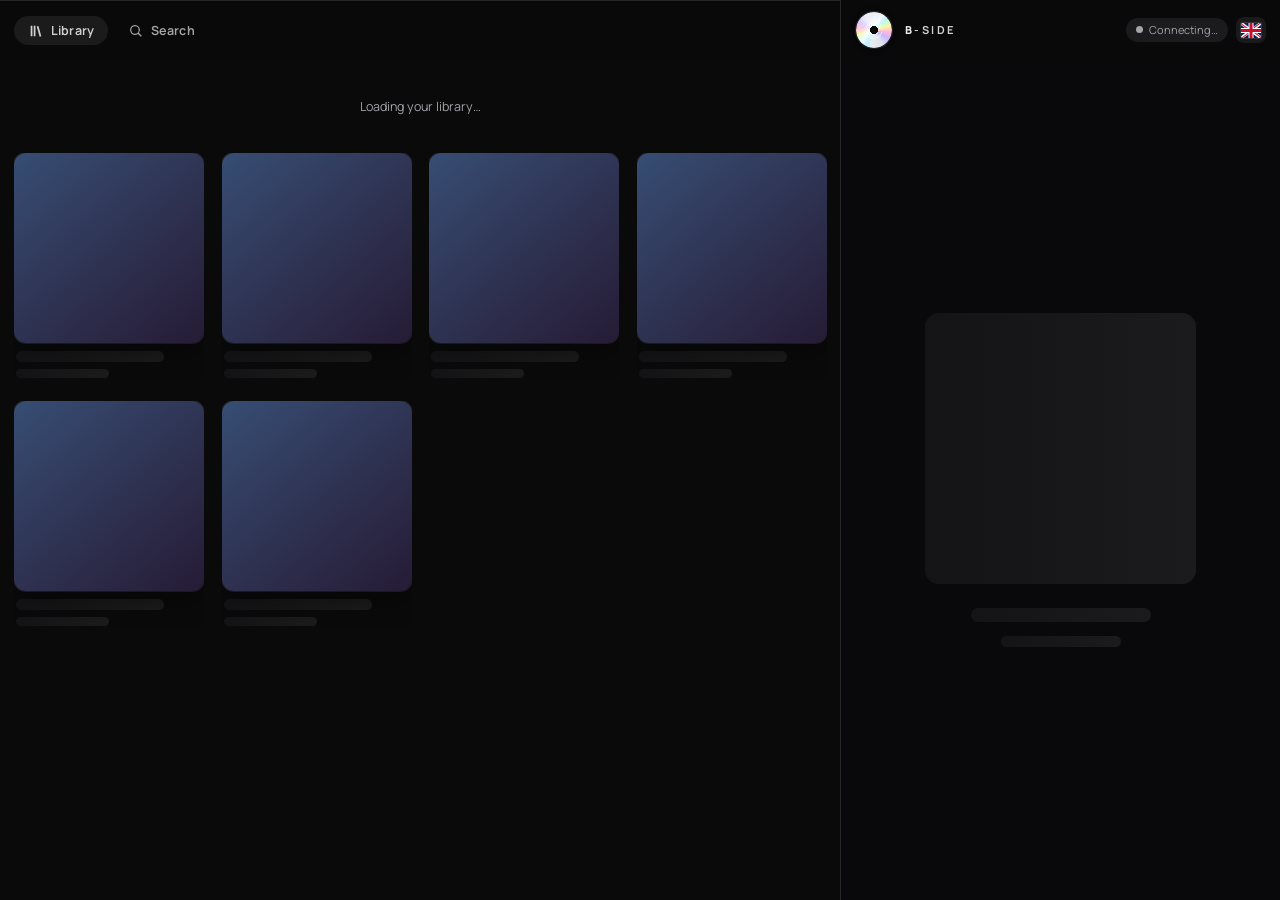
<file: panel/index.html>
<!doctype html>
<html lang="en" data-boot>
<head>
<meta charset="utf-8" />
<meta name="viewport" content="width=device-width, initial-scale=1" />
<title>B-Side</title>
<link rel="stylesheet" href="fonts.css" />
<link rel="stylesheet" href="styles.css" />
<link rel="stylesheet" href="skins.css" />
</head>
<body>
<svg style="display:none" xmlns="http://www.w3.org/2000/svg">
  <symbol id="i-play" viewBox="0 0 24 24"><path d="M6.75 5.14v13.72a1 1 0 0 0 1.52.85l11.02-6.86a1 1 0 0 0 0-1.7L8.27 4.29A1 1 0 0 0 6.75 5.14Z"/></symbol>
  <symbol id="i-pause" viewBox="0 0 24 24"><rect x="6" y="4.5" width="4.2" height="15" rx="1.2"/><rect x="13.8" y="4.5" width="4.2" height="15" rx="1.2"/></symbol>
  <symbol id="i-next" viewBox="0 0 24 24"><path d="M5 6.2v11.6a1 1 0 0 0 1.55.83L15 12.83a1 1 0 0 0 0-1.66L6.55 5.37A1 1 0 0 0 5 6.2Z"/><rect x="16.6" y="5" width="2.6" height="14" rx="1.1"/></symbol>
  <symbol id="i-prev" viewBox="0 0 24 24"><path d="M19 6.2v11.6a1 1 0 0 1-1.55.83L9 12.83a1 1 0 0 1 0-1.66l8.45-5.8A1 1 0 0 1 19 6.2Z"/><rect x="4.8" y="5" width="2.6" height="14" rx="1.1"/></symbol>
  <symbol id="i-shuffle" viewBox="0 0 24 24"><path d="M16.5 3.5 20 7l-3.5 3.5V8h-1.7c-1.2 0-2.3.6-3 1.6l-4.4 6.3A5.6 5.6 0 0 1 2.8 18H2v-2h.8c1.2 0 2.3-.6 3-1.6l4.4-6.3A5.6 5.6 0 0 1 14.8 6h1.7V3.5Zm0 10L20 17l-3.5 3.5V18h-1.7a5.6 5.6 0 0 1-4.3-2l1.2-1.7.1.1c.7 1 1.8 1.6 3 1.6h1.7v-2.5ZM2 6h.8c1.8 0 3.4.8 4.4 2.2l-1.2 1.7-.2-.3C5.1 8.6 4 8 2.8 8H2V6Z"/></symbol>
  <symbol id="i-repeat" viewBox="0 0 24 24"><path d="M17 2.5 20.5 6 17 9.5V7H7a2 2 0 0 0-2 2v3H3V9a4 4 0 0 1 4-4h10V2.5ZM7 21.5 3.5 18 7 14.5V17h10a2 2 0 0 0 2-2v-3h2v3a4 4 0 0 1-4 4H7v2.5Z"/></symbol>
  <symbol id="i-vol" viewBox="0 0 24 24"><path d="M4 9h3.5L12 5v14l-4.5-4H4V9Zm11.5-1.3a6 6 0 0 1 0 8.6l-1.4-1.4a4 4 0 0 0 0-5.8l1.4-1.4Zm2.8-2.8a10 10 0 0 1 0 14.2l-1.4-1.4a8 8 0 0 0 0-11.4l1.4-1.4Z"/></symbol>
  <symbol id="i-mute" viewBox="0 0 24 24"><path d="M4 9h3.5L12 5v14l-4.5-4H4V9Zm11.3.1 1.4-1.4 2.3 2.3 2.3-2.3 1.4 1.4-2.3 2.3 2.3 2.3-1.4 1.4-2.3-2.3-2.3 2.3-1.4-1.4 2.3-2.3-2.3-2.3Z"/></symbol>
  <symbol id="i-cloud" viewBox="0 0 24 24"><path d="M12 5a6 6 0 0 1 5.8 4.5A4.5 4.5 0 0 1 17.5 18.5h-11a5 5 0 0 1-.9-9.9A6 6 0 0 1 12 5Zm0 2a4 4 0 0 0-3.9 3.2l-.2.8-.8.1A3 3 0 0 0 6.5 16.5h11a2.5 2.5 0 0 0 .1-5h-.9l-.1-.8A4 4 0 0 0 12 7Z"/></symbol>
  <symbol id="i-wifi" viewBox="0 0 24 24"><path d="M12 18.5a1.8 1.8 0 1 1 0 3.6 1.8 1.8 0 0 1 0-3.6ZM2.3 8.6a14 14 0 0 1 19.4 0l-1.4 1.4a12 12 0 0 0-16.6 0L2.3 8.6Zm3.5 3.6a9 9 0 0 1 12.4 0l-1.4 1.4a7 7 0 0 0-9.6 0l-1.4-1.4Zm3.5 3.5a4 4 0 0 1 5.4 0l-1.4 1.4a2 2 0 0 0-2.6 0l-1.4-1.4Z"/><path d="M3 3l18 18-1.4 1.4L1.6 4.4 3 3Z"/></symbol>
  <symbol id="i-lyrics" viewBox="0 0 24 24"><path d="M3 5h13v2H3V5Zm0 4h13v2H3V9Zm0 4h8v2H3v-2Zm14-2h4v2h-2v5.5a2.5 2.5 0 1 1-2-2.45V11Z"/></symbol>
  <symbol id="i-open" viewBox="0 0 24 24"><path d="M14 3h7v7h-2V6.4l-8.3 8.3-1.4-1.4L17.6 5H14V3ZM5 5h6v2H5v12h12v-6h2v6a2 2 0 0 1-2 2H5a2 2 0 0 1-2-2V7a2 2 0 0 1 2-2Z"/></symbol>
  <symbol id="i-disc" viewBox="0 0 24 24"><path d="M12 2a10 10 0 1 1 0 20 10 10 0 0 1 0-20Zm0 2a8 8 0 1 0 0 16 8 8 0 0 0 0-16Zm0 5a3 3 0 1 1 0 6 3 3 0 0 1 0-6Zm0 2a1 1 0 1 0 0 2 1 1 0 0 0 0-2Z"/></symbol>
  <symbol id="i-library" viewBox="0 0 24 24"><path d="M4 4h2.6v16H4V4Zm4.6 0h2.6v16H8.6V4Zm4.5 1.1 2.5-.7 4.4 15.4-2.5.7-4.4-15.4Z"/></symbol>
  <symbol id="i-search" viewBox="0 0 24 24"><path d="M10.5 3a7.5 7.5 0 0 1 5.96 12.05l4.25 4.24-1.42 1.42-4.24-4.25A7.5 7.5 0 1 1 10.5 3Zm0 2a5.5 5.5 0 1 0 0 11 5.5 5.5 0 0 0 0-11Z"/></symbol>
  <symbol id="i-back" viewBox="0 0 24 24"><path d="M15.4 4.6 16.8 6l-6 6 6 6-1.4 1.4L8 12l7.4-7.4Z"/></symbol>
  <symbol id="i-chev" viewBox="0 0 24 24"><path d="m8.6 4.6 7.4 7.4-7.4 7.4L7.2 18l6-6-6-6 1.4-1.4Z"/></symbol>
  <symbol id="i-more" viewBox="0 0 24 24"><path d="M5 10a2 2 0 1 1 0 4 2 2 0 0 1 0-4Zm7 0a2 2 0 1 1 0 4 2 2 0 0 1 0-4Zm7 0a2 2 0 1 1 0 4 2 2 0 0 1 0-4Z"/></symbol>
  <symbol id="i-sort" viewBox="0 0 24 24"><path d="M3 6h18v2H3V6Zm3 5h12v2H6v-2Zm3 5h6v2H9v-2Z"/></symbol>
  <symbol id="i-playnext" viewBox="0 0 24 24"><path d="M3 5h12v2H3V5Zm0 4h12v2H3V9Zm0 4h7v2H3v-2Zm11-.5 7 4.5-7 4.5v-9Z"/></symbol>
  <symbol id="i-queue" viewBox="0 0 24 24"><path d="M3 5h12v2H3V5Zm0 4h12v2H3V9Zm0 4h8v2H3v-2Zm13-1h2v3h3v2h-3v3h-2v-3h-3v-2h3v-3Z"/></symbol>
  <symbol id="i-album" viewBox="0 0 24 24"><path d="M4 3h16a1 1 0 0 1 1 1v16a1 1 0 0 1-1 1H4a1 1 0 0 1-1-1V4a1 1 0 0 1 1-1Zm1 2v14h14V5H5Zm7 2.5a4.5 4.5 0 1 1 0 9 4.5 4.5 0 0 1 0-9Zm0 3.5a1 1 0 1 0 0 2 1 1 0 0 0 0-2Z"/></symbol>
  <symbol id="i-artist" viewBox="0 0 24 24"><path d="M12 3a4.5 4.5 0 1 1 0 9 4.5 4.5 0 0 1 0-9Zm0 11c4.4 0 8 2.2 8 5v2H4v-2c0-2.8 3.6-5 8-5Z"/></symbol>
  <symbol id="i-tag" viewBox="0 0 24 24"><path d="M3 4a1 1 0 0 1 1-1h7.6a1 1 0 0 1 .7.3l8.4 8.4a1 1 0 0 1 0 1.4l-7.6 7.6a1 1 0 0 1-1.4 0L3.3 12.3a1 1 0 0 1-.3-.7V4Zm4.5 1.5a2 2 0 1 0 0 4 2 2 0 0 0 0-4Z"/></symbol>
  <symbol id="i-note" viewBox="0 0 24 24"><path d="M9 3h11v13.5a3.5 3.5 0 1 1-2-3.16V7h-7v11.5A3.5 3.5 0 1 1 9 15.34V3Z"/></symbol>
  <symbol id="i-close" viewBox="0 0 24 24"><path d="m6.4 5 5.6 5.6L17.6 5 19 6.4 13.4 12l5.6 5.6-1.4 1.4-5.6-5.6L6.4 19 5 17.6l5.6-5.6L5 6.4 6.4 5Z"/></symbol>
  <symbol id="i-refresh" viewBox="0 0 24 24"><path d="M12 4a8 8 0 0 1 6.9 4H16v2h6V4h-2v2.3A10 10 0 1 0 22 12h-2a8 8 0 1 1-8-8Z"/></symbol>
  <symbol id="i-check" viewBox="0 0 24 24"><path d="m9.5 16.2-4.2-4.2-1.4 1.4 5.6 5.6 12-12-1.4-1.4L9.5 16.2Z"/></symbol>
  <symbol id="i-warn" viewBox="0 0 24 24"><path d="M12 2.5 22.5 21h-21L12 2.5Zm0 4.1L5 19h14L12 6.6ZM11 10h2v5h-2v-5Zm0 6.5h2v2h-2v-2Z"/></symbol>
  <symbol id="i-folder" viewBox="0 0 24 24"><path d="M3 5a1 1 0 0 1 1-1h6l2 2h8a1 1 0 0 1 1 1v12a1 1 0 0 1-1 1H4a1 1 0 0 1-1-1V5Z"/></symbol>
</svg>

<div class="app" id="app">
  <div class="backdrop" id="backdrop"><i></i><i></i></div>
  <div class="shade"></div>

  <header class="top">
    <div class="brand">
      <button class="logo" id="logo" aria-haspopup="menu" aria-expanded="false" aria-controls="skinMenu" data-i18n-label="changeSkin" aria-label="Change skin">
        <!-- CD: the reflective side, its iridescence turning under a fixed glint. -->
        <span class="deck deck-cd" aria-hidden="true"><i class="cd-disc"></i><i class="cd-glint"></i></span>
        <!-- Vinyl: a record on the platter and a tonearm that lifts off when paused. -->
        <svg class="deck deck-vinyl" viewBox="0 0 36 30" aria-hidden="true">
          <circle class="v-platter" cx="14" cy="15" r="13.9"/>
          <g class="v-rec">
            <circle class="v-disc" cx="14" cy="15" r="13"/>
            <circle class="v-groove" cx="14" cy="15" r="11.4"/>
            <circle class="v-groove" cx="14" cy="15" r="9.6"/>
            <circle class="v-groove" cx="14" cy="15" r="7.6"/>
            <circle class="v-label" cx="14" cy="15" r="4.7"/>
            <path class="v-print" d="M11.3 13.5h5.4M12.2 16.4h3.6"/>
            <circle class="v-hole" cx="14" cy="15" r="0.75"/>
          </g>
          <path class="v-sheen" d="M5.2 8.6a11 11 0 0 1 8-4.6l.3 2.2a8.8 8.8 0 0 0-6.4 3.7Z"/>
          <circle class="v-base" cx="31" cy="4.8" r="3"/>
          <g class="v-arm"><g class="v-lift">
            <path class="v-tube" d="M31 4.8 25.4 19.4"/>
            <path class="v-head" d="M25.6 19 22.7 22.4"/>
            <circle class="v-pivot" cx="31" cy="4.8" r="1.3"/>
          </g></g>
        </svg>
        <!-- Cassette: a pixel tape whose reels turn, two frames at a time. -->
        <svg class="deck deck-cassette" viewBox="0 0 20 13" shape-rendering="crispEdges" aria-hidden="true">
          <path class="c-shell" d="M1 0h18v1h1v11h-1v1H1v-1H0V1h1Z"/>
          <rect class="c-label" x="2" y="1" width="16" height="8"/>
          <rect class="c-s1" x="2" y="1" width="16" height="1"/>
          <rect class="c-s2" x="2" y="2" width="16" height="1"/>
          <rect class="c-s3" x="2" y="7" width="16" height="1"/>
          <rect class="c-win" x="4" y="3" width="12" height="4"/>
          <rect class="c-tape" x="8" y="5" width="4" height="1"/>
          <path class="c-hub c-a" d="M6 3h1v1H6ZM5 4h3v1H5ZM6 5h1v1H6ZM13 3h1v1h-1ZM12 4h3v1h-3ZM13 5h1v1h-1Z"/>
          <path class="c-hub c-b" d="M5 3h1v1H5ZM7 3h1v1H7ZM6 4h1v1H6ZM5 5h1v1H5ZM7 5h1v1H7ZM12 3h1v1h-1ZM14 3h1v1h-1ZM13 4h1v1h-1ZM12 5h1v1h-1ZM14 5h1v1h-1Z"/>
          <path class="c-foot" d="M5 9h10v1h1v3H4v-3h1Z"/>
          <path class="c-holes" d="M6 11h1v1H6ZM13 11h1v1h-1Z"/>
          <rect class="c-led" x="17" y="10" width="1" height="1"/>
        </svg>
      </button>
      <span class="word">B<b>-SIDE</b></span>
      <div class="skinmenu" id="skinMenu" role="menu" data-i18n-label="skin" aria-label="Skin" hidden></div>
    </div>
    <div class="right">
      <div class="pill" id="pill" role="status"><i></i><span data-i18n="connecting">Connecting…</span></div>
      <button class="lang" id="langBtn" aria-haspopup="menu" aria-expanded="false"><img id="langFlag" src="flags/gb.svg" alt="" width="20" height="15"></button>
      <div class="langmenu" id="langMenu" role="menu" hidden></div>
    </div>
  </header>

  <nav class="tabs" id="tabs" aria-label="B-Side">
    <button data-tab="now" aria-current="page">
      <svg aria-hidden="true"><use href="#i-disc"/></svg><span data-i18n="tabNow">Playing</span>
    </button>
    <button data-tab="library">
      <svg aria-hidden="true"><use href="#i-library"/></svg><span data-i18n="tabLibrary">Library</span>
    </button>
    <button data-tab="search">
      <svg aria-hidden="true"><use href="#i-search"/></svg><span data-i18n="tabSearch">Search</span>
    </button>
  </nav>

  <section class="np" id="np" data-i18n-label="nowPlaying" aria-label="Now playing">
    <div class="banner" id="offline" hidden>
      <svg><use href="#i-wifi"/></svg>
      <div><b data-i18n="offline">Offline</b><span data-i18n="offlineHint">Streaming from the cloud needs internet.</span></div>
    </div>

    <div class="empty" id="loading">
      <div class="skel" style="width:min(70%,300px);aspect-ratio:1;border-radius:14px"></div>
      <div class="skel" style="width:180px;height:14px;margin-top:18px"></div>
      <div class="skel" style="width:120px;height:11px;margin-top:8px"></div>
    </div>

    <div class="empty" id="closed" hidden>
      <div class="disc" aria-hidden="true"></div>
      <h2 data-i18n="closedTitle">AIMP is closed</h2>
      <p data-i18n="closedText">Open it to play your collection. B-Side controls it from here.</p>
      <button class="btn" id="openAimp"><svg><use href="#i-open"/></svg><span data-i18n="openAimp">Open AIMP</span></button>
    </div>

    <div class="body" id="player" hidden>
      <div class="np-top">
        <div class="stage" id="stage">
          <div class="cover" id="cover"><div class="disc" id="disc" aria-hidden="true"></div><div class="artistfill" id="artistFill" aria-hidden="true"></div></div>
        </div>
        <div class="meta">
          <div class="title" id="title" data-i18n="nothing">Nothing playing</div>
          <button class="lyrbtn" id="lyricsBtn" data-i18n-label="lyrics" aria-label="Lyrics" aria-pressed="false" hidden><svg aria-hidden="true"><use href="#i-lyrics"/></svg><span data-i18n="lyrics">Lyrics</span></button>
          <div class="subrow"><img class="avatar" id="avatar" alt="" hidden><div class="sub" id="sub"></div></div>
          <div class="tech" id="chips"></div>
        </div>
      </div>
      <div class="lyrbox" id="lyricsBox" hidden>
        <div class="lyrics" id="lyrics" role="region" data-i18n-label="lyrics" aria-label="Lyrics" tabindex="0"></div>
        <div class="lyrsize" role="group" data-i18n-label="lyricsSize" aria-label="Lyrics size">
          <button class="ls-btn" id="lyrSmaller" data-i18n-label="lyricsSmaller" aria-label="Smaller lyrics"><span aria-hidden="true">A−</span></button>
          <button class="ls-btn big" id="lyrLarger" data-i18n-label="lyricsLarger" aria-label="Larger lyrics"><span aria-hidden="true">A+</span></button>
        </div>
      </div>
      <div class="prog" id="prog">
        <div class="track" id="seek" role="slider" data-i18n-label="position" aria-label="Position" tabindex="0" aria-valuemin="0" aria-valuemax="100" aria-valuenow="0"><div class="fill" id="fill"></div><div class="knob" id="knob"></div></div>
        <div class="times"><span id="pos">0:00</span><span id="dur">0:00</span></div>
      </div>
      <div class="transport">
        <button class="ib side" id="shuffle" data-i18n-label="shuffle" aria-label="Shuffle" aria-pressed="false"><svg><use href="#i-shuffle"/></svg></button>
        <button class="ib" id="prev" data-i18n-label="previous" aria-label="Previous"><svg><use href="#i-prev"/></svg></button>
        <button class="ib big" id="play" aria-label="Play"><svg><use href="#i-play"/></svg></button>
        <button class="ib" id="next" data-i18n-label="next" aria-label="Next"><svg><use href="#i-next"/></svg></button>
        <button class="ib side" id="repeat" data-i18n-label="repeat" aria-label="Repeat" aria-pressed="false"><svg><use href="#i-repeat"/></svg></button>
      </div>
      <div class="vol" id="volBox"><button class="ib" id="mute" data-i18n-label="mute" aria-label="Mute" aria-pressed="false"><svg id="volIcon" aria-hidden="true"><use href="#i-vol"/></svg></button><input type="range" id="vol" min="0" max="100" step="1" value="50" data-i18n-label="volume" aria-label="Volume" /><output id="volOut">50</output></div>
      <div class="hint" id="hint" hidden>
        <p data-i18n-html="hint">Pick an album in the <b>Library</b> and play it from here.</p>
        <button class="btn ghost" id="hintLibrary"><svg><use href="#i-library"/></svg><span data-i18n="openLibrary">Browse the library</span></button>
      </div>
    </div>
  </section>

  <section class="view" id="lib" data-i18n-label="tabLibrary" aria-label="Library" hidden></section>
  <section class="view" id="srch" data-i18n-label="tabSearch" aria-label="Search" hidden></section>

  <div class="mini" id="mini" hidden>
    <div class="mini-bar" aria-hidden="true"><i id="miniFill"></i></div>
    <button class="mini-open" id="miniOpen"><span class="art mini-art" id="miniArt"><span class="ph" aria-hidden="true"></span></span><span class="mini-text"><b id="miniTitle"></b><span id="miniSub"></span></span></button>
    <button class="ib" id="miniPlay" aria-label="Play"><svg><use href="#i-play"/></svg></button>
    <button class="ib" id="miniNext" data-i18n-label="next" aria-label="Next"><svg><use href="#i-next"/></svg></button>
  </div>
</div>
<div class="menu" id="menu" role="menu" hidden></div>
<div class="toast" id="toast" role="alert"></div>

<script src="palette.js"></script>
<script src="skins.js"></script>
<script src="i18n.js"></script>
<script src="core.js"></script>
<script src="views/now.js"></script>
<script src="views/library.js"></script>
<script src="views/onedrive.js"></script>
<script src="views/search.js"></script>
<script src="app.js"></script>
</body>
</html>
</file>
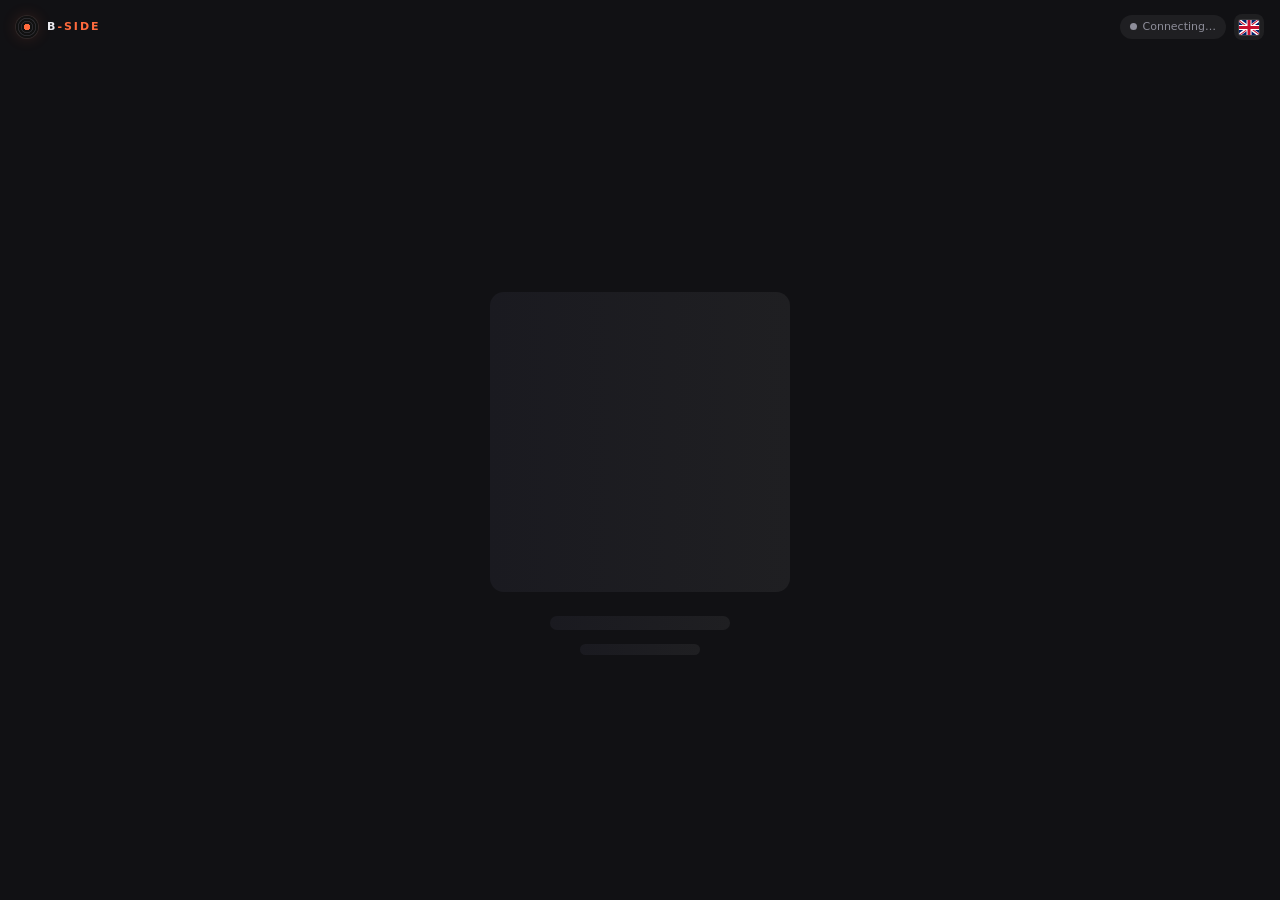
<file: plugin/panel/index.html>
<!doctype html>
<html lang="en">
<head>
<meta charset="utf-8" />
<meta name="viewport" content="width=device-width, initial-scale=1" />
<title>B-Side</title>
<style>
/* Orca injects its theme as --orca-* variables; B-Side keeps its own accent, tinted by the cover. */
:root {
  --bg: var(--orca-background, #111114);
  --fg: var(--orca-foreground, #ececf1);
  --muted: var(--orca-muted-foreground, #8d8d99);
  --card: var(--orca-card, #1a1a20);
  --line: var(--orca-border, rgba(255, 255, 255, 0.08));
  --hover: var(--orca-accent, rgba(255, 255, 255, 0.06));
  --ring: var(--orca-ring, #ff6a3d);
  --danger: var(--orca-destructive, #ef4f5a);
  --accent: #ff6a3d;
  --accent-soft: rgba(255, 106, 61, 0.16);
  --font: var(--orca-font-sans, "Segoe UI Variable", "Segoe UI", system-ui, sans-serif);
  color-scheme: dark;
}
html.light { color-scheme: light; }
* { box-sizing: border-box; }
html, body { margin: 0; height: 100%; background: var(--bg); color: var(--fg); font: 13px/1.4 var(--font); overflow: hidden; -webkit-font-smoothing: antialiased; }
button { font: inherit; color: inherit; background: none; border: 0; padding: 0; cursor: pointer; }
button:disabled { cursor: default; opacity: 0.35; }
:focus-visible { outline: 2px solid var(--ring); outline-offset: 2px; border-radius: 6px; }
svg { width: 18px; height: 18px; fill: currentColor; flex: none; display: block; }

.app { position: relative; height: 100%; display: flex; flex-direction: column; overflow: hidden; }
.backdrop { position: absolute; inset: -80px; background-size: cover; background-position: center; filter: blur(70px) saturate(1.6); opacity: 0; transition: opacity 0.7s; pointer-events: none; }
.backdrop.on { opacity: 0.4; }
html.light .backdrop.on { opacity: 0.25; }
.shade { position: absolute; inset: 0; pointer-events: none; background: linear-gradient(180deg, transparent 0%, color-mix(in srgb, var(--bg) 65%, transparent) 50%, var(--bg) 92%); }
.app > *:not(.backdrop):not(.shade) { position: relative; }

.top { display: flex; align-items: center; justify-content: space-between; padding: 14px 16px 6px; flex: none; }
.brand { display: flex; align-items: center; gap: 9px; font-weight: 800; letter-spacing: 0.18em; font-size: 11px; }
.vinyl { width: 22px; height: 22px; border-radius: 50%; background: radial-gradient(circle, var(--accent) 0 3px, #111 3.5px 5px, #2a2a2e 5.5px 6px, #111 6.5px 8px, #2a2a2e 8.5px 9px, #111 9.5px); box-shadow: 0 0 0 1px rgba(255, 255, 255, 0.08), 0 0 16px var(--accent-soft); }
.vinyl.spin { animation: spin 2.4s linear infinite; }
@keyframes spin { to { transform: rotate(360deg); } }
.brand b { color: var(--accent); }
.right { position: relative; display: flex; align-items: center; gap: 8px; min-width: 0; }
.lang { width: 30px; height: 26px; border-radius: 8px; display: grid; place-items: center; background: var(--hover); flex: none; }
.lang:hover { background: color-mix(in srgb, var(--fg) 14%, transparent); }
.lang img, .langmenu img { border-radius: 2px; box-shadow: 0 0 0 1px rgba(255, 255, 255, 0.12); display: block; }
.langmenu { position: absolute; top: calc(100% + 8px); right: 0; z-index: 6; min-width: 168px; padding: 6px; border-radius: 12px; background: var(--orca-popover, #1f1f26); color: var(--orca-popover-foreground, var(--fg)); border: 1px solid var(--line); box-shadow: 0 16px 40px rgba(0, 0, 0, 0.45); display: flex; flex-direction: column; }
.langmenu button { display: flex; align-items: center; gap: 10px; padding: 8px 10px; border-radius: 8px; text-align: left; font-size: 13px; }
.langmenu button:hover, .langmenu button:focus-visible { background: var(--hover); }
.langmenu button[aria-checked='true'] { font-weight: 700; color: var(--accent); }
.pill { white-space: nowrap; overflow: hidden; text-overflow: ellipsis; min-width: 0; }
.pill { display: flex; align-items: center; gap: 6px; font-size: 11px; color: var(--muted); padding: 4px 10px; border-radius: 999px; background: var(--hover); }
.pill i { width: 7px; height: 7px; border-radius: 50%; background: var(--muted); }
.pill.ok i { background: #3ddc84; box-shadow: 0 0 8px rgba(61, 220, 132, 0.6); }
.pill.bad i { background: var(--danger); }

.banner { margin: 6px 16px 0; padding: 9px 12px; border-radius: 10px; display: flex; gap: 10px; align-items: center; font-size: 12px; background: rgba(255, 184, 77, 0.1); border: 1px solid rgba(255, 184, 77, 0.35); }
.banner svg { width: 16px; height: 16px; color: #ffb84d; }
.banner b { display: block; font-weight: 600; }
.banner span { color: var(--muted); }

.body { flex: 1; overflow-y: auto; display: flex; flex-direction: column; align-items: center; justify-content: safe center; padding: 14px 22px 24px; scrollbar-width: thin; }
.cover { position: relative; width: min(100%, 340px); aspect-ratio: 1; border-radius: 14px; overflow: hidden; flex: none; background: linear-gradient(135deg, #2a2a33, #16161b); box-shadow: 0 28px 60px rgba(0, 0, 0, 0.5), 0 0 0 1px rgba(255, 255, 255, 0.05); display: grid; place-items: center; }
.cover img { position: absolute; inset: 0; width: 100%; height: 100%; object-fit: cover; opacity: 0; transition: opacity 0.4s; }
.cover img.in { opacity: 1; }
.disc { width: 46%; aspect-ratio: 1; border-radius: 50%; background: radial-gradient(circle closest-side, var(--accent) 0 18%, #0d0d10 19% 28%, #1d1d22 29% 32%, #0d0d10 33% 60%, #1d1d22 61% 63%, #0d0d10 64% 92%, #1d1d22 93% 96%, #0d0d10 97%); box-shadow: 0 10px 30px rgba(0, 0, 0, 0.5); }
.disc.spin { animation: spin 3.2s linear infinite; }

.meta { width: min(100%, 340px); margin-top: 20px; }
.title { font-size: 21px; font-weight: 800; letter-spacing: -0.01em; line-height: 1.2; overflow-wrap: anywhere; }
.sub { color: var(--muted); margin-top: 3px; font-size: 13px; overflow-wrap: anywhere; }
.chips { display: flex; gap: 6px; flex-wrap: wrap; margin-top: 12px; min-height: 20px; }
.chip { display: inline-flex; align-items: center; gap: 4px; font-size: 10px; font-weight: 700; letter-spacing: 0.06em; padding: 3px 8px; border-radius: 5px; background: var(--hover); color: var(--muted); text-transform: uppercase; }
.chip.hq { background: var(--accent-soft); color: var(--accent); }
.chip svg { width: 11px; height: 11px; }

.prog { width: min(100%, 340px); margin-top: 16px; }
.track { position: relative; height: 18px; cursor: pointer; display: flex; align-items: center; touch-action: none; }
.track::before { content: ''; position: absolute; left: 0; right: 0; height: 4px; border-radius: 2px; background: color-mix(in srgb, var(--fg) 16%, transparent); }
.fill { position: absolute; left: 0; height: 4px; border-radius: 2px; background: var(--fg); width: 0; }
.knob { position: absolute; width: 12px; height: 12px; border-radius: 50%; background: var(--fg); left: 0; transform: translateX(-50%) scale(0); transition: transform 0.12s; box-shadow: 0 2px 6px rgba(0, 0, 0, 0.4); }
.track:hover .knob, .prog.drag .knob, .track:focus-visible .knob { transform: translateX(-50%) scale(1); }
.track:hover .fill, .prog.drag .fill { background: var(--accent); }
.prog.off .track { cursor: default; }
.times { display: flex; justify-content: space-between; color: var(--muted); font-size: 11px; font-variant-numeric: tabular-nums; margin-top: 2px; }

.transport { display: flex; align-items: center; justify-content: space-between; width: min(100%, 300px); margin-top: 8px; }
.ib { width: 40px; height: 40px; border-radius: 50%; display: grid; place-items: center; transition: background 0.15s, transform 0.1s; }
.ib:hover:not(:disabled) { background: var(--hover); }
.ib:active:not(:disabled) { transform: scale(0.92); }
.ib svg { width: 22px; height: 22px; }
.ib.side svg { width: 18px; height: 18px; color: var(--muted); }
.ib.side.on svg { color: var(--accent); }
.ib.hero { width: 62px; height: 62px; background: var(--fg); color: var(--bg); box-shadow: 0 10px 30px rgba(0, 0, 0, 0.35); }
.ib.hero svg { width: 28px; height: 28px; }
.ib.hero:hover:not(:disabled) { background: var(--fg); transform: scale(1.04); }

.vol { display: flex; align-items: center; gap: 10px; width: min(100%, 280px); margin-top: 16px; color: var(--muted); }
.vol svg { width: 16px; height: 16px; }
.vol output { width: 28px; text-align: right; font-size: 11px; font-variant-numeric: tabular-nums; }
input[type='range'] { -webkit-appearance: none; appearance: none; flex: 1; height: 4px; border-radius: 2px; background: linear-gradient(90deg, var(--fg) var(--v, 50%), color-mix(in srgb, var(--fg) 16%, transparent) var(--v, 50%)); outline: none; cursor: pointer; }
input[type='range']:disabled { opacity: 0.35; cursor: default; }
input[type='range']::-webkit-slider-thumb { -webkit-appearance: none; width: 12px; height: 12px; border-radius: 50%; background: var(--fg); box-shadow: 0 2px 6px rgba(0, 0, 0, 0.4); }

.hint { margin-top: 18px; font-size: 11px; color: var(--muted); text-align: center; max-width: 300px; }
.hint b { color: var(--fg); font-weight: 600; }

.empty { flex: 1; display: flex; flex-direction: column; align-items: center; justify-content: center; text-align: center; padding: 30px 26px; gap: 6px; }
.empty .disc { width: 120px; margin-bottom: 14px; }
.empty h2 { margin: 0; font-size: 17px; font-weight: 800; }
.empty p { margin: 0 0 14px; color: var(--muted); max-width: 290px; }
.btn { display: inline-flex; align-items: center; gap: 8px; padding: 10px 18px; border-radius: 999px; font-weight: 700; font-size: 12px; background: var(--accent); color: #fff; transition: transform 0.1s, filter 0.15s; }
.btn:hover { filter: brightness(1.08); }
.btn:active { transform: scale(0.97); }
.btn svg { width: 15px; height: 15px; }

.skel { background: linear-gradient(90deg, var(--card) 0%, var(--hover) 50%, var(--card) 100%); background-size: 200% 100%; animation: sk 1.3s infinite linear; border-radius: 8px; }
@keyframes sk { from { background-position: 200% 0; } to { background-position: -200% 0; } }

.toast { position: fixed; left: 50%; bottom: 18px; transform: translate(-50%, 16px); background: var(--orca-popover, #24242c); color: var(--orca-popover-foreground, var(--fg)); border: 1px solid var(--line); padding: 10px 14px; border-radius: 10px; font-size: 12px; max-width: calc(100% - 32px); box-shadow: 0 10px 30px rgba(0, 0, 0, 0.4); opacity: 0; pointer-events: none; transition: all 0.22s; z-index: 5; }
.toast.on { opacity: 1; transform: translate(-50%, 0); }
.toast.bad { border-color: color-mix(in srgb, var(--danger) 50%, transparent); }
[hidden] { display: none !important; }
</style>
</head>
<body>
<svg style="display:none" xmlns="http://www.w3.org/2000/svg">
  <symbol id="i-play" viewBox="0 0 24 24"><path d="M8 5.14v13.72a1 1 0 0 0 1.52.85l11.02-6.86a1 1 0 0 0 0-1.7L9.52 4.29A1 1 0 0 0 8 5.14Z"/></symbol>
  <symbol id="i-pause" viewBox="0 0 24 24"><rect x="6" y="4.5" width="4.2" height="15" rx="1.2"/><rect x="13.8" y="4.5" width="4.2" height="15" rx="1.2"/></symbol>
  <symbol id="i-next" viewBox="0 0 24 24"><path d="M5 6.2v11.6a1 1 0 0 0 1.55.83L15 12.83a1 1 0 0 0 0-1.66L6.55 5.37A1 1 0 0 0 5 6.2Z"/><rect x="16.6" y="5" width="2.6" height="14" rx="1.1"/></symbol>
  <symbol id="i-prev" viewBox="0 0 24 24"><path d="M19 6.2v11.6a1 1 0 0 1-1.55.83L9 12.83a1 1 0 0 1 0-1.66l8.45-5.8A1 1 0 0 1 19 6.2Z"/><rect x="4.8" y="5" width="2.6" height="14" rx="1.1"/></symbol>
  <symbol id="i-shuffle" viewBox="0 0 24 24"><path d="M16.5 3.5 20 7l-3.5 3.5V8h-1.7c-1.2 0-2.3.6-3 1.6l-4.4 6.3A5.6 5.6 0 0 1 2.8 18H2v-2h.8c1.2 0 2.3-.6 3-1.6l4.4-6.3A5.6 5.6 0 0 1 14.8 6h1.7V3.5Zm0 10L20 17l-3.5 3.5V18h-1.7a5.6 5.6 0 0 1-4.3-2l1.2-1.7.1.1c.7 1 1.8 1.6 3 1.6h1.7v-2.5ZM2 6h.8c1.8 0 3.4.8 4.4 2.2l-1.2 1.7-.2-.3C5.1 8.6 4 8 2.8 8H2V6Z"/></symbol>
  <symbol id="i-repeat" viewBox="0 0 24 24"><path d="M17 2.5 20.5 6 17 9.5V7H7a2 2 0 0 0-2 2v3H3V9a4 4 0 0 1 4-4h10V2.5ZM7 21.5 3.5 18 7 14.5V17h10a2 2 0 0 0 2-2v-3h2v3a4 4 0 0 1-4 4H7v2.5Z"/></symbol>
  <symbol id="i-vol" viewBox="0 0 24 24"><path d="M4 9h3.5L12 5v14l-4.5-4H4V9Zm11.5-1.3a6 6 0 0 1 0 8.6l-1.4-1.4a4 4 0 0 0 0-5.8l1.4-1.4Zm2.8-2.8a10 10 0 0 1 0 14.2l-1.4-1.4a8 8 0 0 0 0-11.4l1.4-1.4Z"/></symbol>
  <symbol id="i-mute" viewBox="0 0 24 24"><path d="M4 9h3.5L12 5v14l-4.5-4H4V9Zm11.3.1 1.4-1.4 2.3 2.3 2.3-2.3 1.4 1.4-2.3 2.3 2.3 2.3-1.4 1.4-2.3-2.3-2.3 2.3-1.4-1.4 2.3-2.3-2.3-2.3Z"/></symbol>
  <symbol id="i-cloud" viewBox="0 0 24 24"><path d="M12 5a6 6 0 0 1 5.8 4.5A4.5 4.5 0 0 1 17.5 18.5h-11a5 5 0 0 1-.9-9.9A6 6 0 0 1 12 5Zm0 2a4 4 0 0 0-3.9 3.2l-.2.8-.8.1A3 3 0 0 0 6.5 16.5h11a2.5 2.5 0 0 0 .1-5h-.9l-.1-.8A4 4 0 0 0 12 7Z"/></symbol>
  <symbol id="i-wifi" viewBox="0 0 24 24"><path d="M12 18.5a1.8 1.8 0 1 1 0 3.6 1.8 1.8 0 0 1 0-3.6ZM2.3 8.6a14 14 0 0 1 19.4 0l-1.4 1.4a12 12 0 0 0-16.6 0L2.3 8.6Zm3.5 3.6a9 9 0 0 1 12.4 0l-1.4 1.4a7 7 0 0 0-9.6 0l-1.4-1.4Zm3.5 3.5a4 4 0 0 1 5.4 0l-1.4 1.4a2 2 0 0 0-2.6 0l-1.4-1.4Z"/><path d="M3 3l18 18-1.4 1.4L1.6 4.4 3 3Z"/></symbol>
  <symbol id="i-open" viewBox="0 0 24 24"><path d="M14 3h7v7h-2V6.4l-8.3 8.3-1.4-1.4L17.6 5H14V3ZM5 5h6v2H5v12h12v-6h2v6a2 2 0 0 1-2 2H5a2 2 0 0 1-2-2V7a2 2 0 0 1 2-2Z"/></symbol>
</svg>

<div class="app">
  <div class="backdrop" id="backdrop"></div>
  <div class="shade"></div>
  <header class="top">
    <div class="brand"><span class="vinyl" id="logo" aria-hidden="true"></span><span>B<b>-SIDE</b></span></div>
    <div class="right">
      <div class="pill" id="pill" role="status"><i></i><span data-i18n="connecting">Connecting…</span></div>
      <button class="lang" id="langBtn" aria-haspopup="menu" aria-expanded="false"><img id="langFlag" src="flags/gb.svg" alt="" width="20" height="15"></button>
      <div class="langmenu" id="langMenu" role="menu" hidden></div>
    </div>
  </header>
  <div class="banner" id="offline" hidden>
    <svg><use href="#i-wifi"/></svg>
    <div><b data-i18n="offline">Offline</b><span data-i18n="offlineHint">Streaming from the cloud needs internet.</span></div>
  </div>

  <section class="empty" id="loading">
    <div class="skel" style="width:min(70vw,300px);aspect-ratio:1;border-radius:14px"></div>
    <div class="skel" style="width:180px;height:14px;margin-top:18px"></div>
    <div class="skel" style="width:120px;height:11px;margin-top:8px"></div>
  </section>

  <section class="empty" id="closed" hidden>
    <div class="disc" aria-hidden="true"></div>
    <h2 data-i18n="closedTitle">AIMP is closed</h2>
    <p data-i18n="closedText">Open it to play your collection. B-Side controls it from here.</p>
    <button class="btn" id="openAimp"><svg><use href="#i-open"/></svg><span data-i18n="openAimp">Open AIMP</span></button>
  </section>

  <section class="body" id="player" hidden>
    <div class="cover" id="cover"><div class="disc" id="disc" aria-hidden="true"></div></div>
    <div class="meta">
      <div class="title" id="title" data-i18n="nothing">Nothing playing</div>
      <div class="sub" id="sub"></div>
      <div class="chips" id="chips"></div>
    </div>
    <div class="prog" id="prog">
      <div class="track" id="seek" role="slider" data-i18n-label="position" aria-label="Position" tabindex="0" aria-valuemin="0" aria-valuemax="100" aria-valuenow="0"><div class="fill" id="fill"></div><div class="knob" id="knob"></div></div>
      <div class="times"><span id="pos">0:00</span><span id="dur">0:00</span></div>
    </div>
    <div class="transport">
      <button class="ib side" id="shuffle" data-i18n-label="shuffle" aria-label="Shuffle" aria-pressed="false"><svg><use href="#i-shuffle"/></svg></button>
      <button class="ib" id="prev" data-i18n-label="previous" aria-label="Previous"><svg><use href="#i-prev"/></svg></button>
      <button class="ib hero" id="play" aria-label="Play"><svg><use href="#i-play"/></svg></button>
      <button class="ib" id="next" data-i18n-label="next" aria-label="Next"><svg><use href="#i-next"/></svg></button>
      <button class="ib side" id="repeat" data-i18n-label="repeat" aria-label="Repeat" aria-pressed="false"><svg><use href="#i-repeat"/></svg></button>
    </div>
    <div class="vol"><svg id="volIcon"><use href="#i-vol"/></svg><input type="range" id="vol" min="0" max="100" step="1" value="50" data-i18n-label="volume" aria-label="Volume" /><output id="volOut">50</output></div>
    <div class="hint" id="hint" hidden data-i18n-html="hint">Pick an album in <b>AIMP › My Clouds</b> and control it from here.</div>
  </section>
</div>
<div class="toast" id="toast" role="alert"></div>

<script>
'use strict'
const $ = (id) => document.getElementById(id)
const esc = (s) => String(s ?? '').replace(/[&<>"']/g, (c) => ({ '&': '&amp;', '<': '&lt;', '>': '&gt;', '"': '&quot;', "'": '&#39;' })[c])
const icon = (n) => `<svg aria-hidden="true"><use href="#i-${n}"/></svg>`
const fmt = (ms) => {
  if (!(ms >= 0)) return '0:00'
  const s = Math.floor(ms / 1000)
  const h = Math.floor(s / 3600)
  const m = Math.floor((s % 3600) / 60)
  return (h ? `${h}:${String(m).padStart(2, '0')}` : `${m}`) + `:${String(s % 60).padStart(2, '0')}`
}

// Six languages, as in the README. The choice is kept in the plugin's storage; the default
// follows Orca, then the system, then English.
const LANGS = [
  { code: 'en', name: 'English', flag: 'gb' },
  { code: 'es', name: 'Español', flag: 'py' },
  { code: 'de', name: 'Deutsch', flag: 'de' },
  { code: 'ja', name: '日本語', flag: 'jp' },
  { code: 'zh', name: '中文', flag: 'cn' },
  { code: 'ru', name: 'Русский', flag: 'ru' }
]
const STRINGS = {
  en: {
    connecting: 'Connecting…', offline: 'Offline', offlineHint: 'Streaming from the cloud needs internet.',
    closedTitle: 'AIMP is closed', closedText: 'Open it to play your collection. B-Side controls it from here.', openAimp: 'Open AIMP',
    nothing: 'Nothing playing', waiting: 'AIMP is open and waiting', unknownArtist: 'Unknown artist',
    hint: 'Pick an album in <b>AIMP › My Clouds</b> and control it from here.',
    position: 'Position', shuffle: 'Shuffle', previous: 'Previous', next: 'Next', repeat: 'Repeat', volume: 'Volume', play: 'Play', pause: 'Pause', of: 'of', language: 'Language',
    pillOk: 'AIMP', pillClosed: 'AIMP closed', pillNoAccess: 'No access to AIMP', pillSlow: 'AIMP not responding',
    cd: 'CD quality', lossless: 'Lossless', stereo: 'Stereo', mono: 'Mono', channels: 'channels', cloud: 'Cloud', opening: 'Opening AIMP…', failed: 'Something went wrong',
    aimp_closed: 'AIMP is closed.', aimp_timeout: 'AIMP did not answer. Try again.', helper_failed: 'Could not connect to AIMP on this PC.', unavailable: 'B-Side is restarting. Try again.', timeout: 'That took too long.'
  },
  es: {
    connecting: 'Conectando…', offline: 'Sin conexión', offlineHint: 'El streaming desde la nube necesita internet.',
    closedTitle: 'AIMP está cerrado', closedText: 'Ábrelo para escuchar tu colección. B-Side lo controla desde aquí.', openAimp: 'Abrir AIMP',
    nothing: 'Nada sonando', waiting: 'AIMP está abierto y esperando', unknownArtist: 'Artista desconocido',
    hint: 'Elige un álbum en <b>AIMP › My Clouds</b> y contrólalo desde aquí.',
    position: 'Posición', shuffle: 'Aleatorio', previous: 'Anterior', next: 'Siguiente', repeat: 'Repetir', volume: 'Volumen', play: 'Reproducir', pause: 'Pausar', of: 'de', language: 'Idioma',
    pillOk: 'AIMP', pillClosed: 'AIMP cerrado', pillNoAccess: 'Sin acceso a AIMP', pillSlow: 'AIMP no responde',
    cd: 'Calidad CD', lossless: 'Sin pérdida', stereo: 'Estéreo', mono: 'Mono', channels: 'canales', cloud: 'Nube', opening: 'Abriendo AIMP…', failed: 'Algo salió mal',
    aimp_closed: 'AIMP está cerrado.', aimp_timeout: 'AIMP no respondió. Inténtalo de nuevo.', helper_failed: 'No se pudo conectar con AIMP en este equipo.', unavailable: 'B-Side se está reiniciando. Inténtalo de nuevo.', timeout: 'La operación tardó demasiado.'
  },
  de: {
    connecting: 'Verbinde…', offline: 'Offline', offlineHint: 'Streaming aus der Cloud braucht Internet.',
    closedTitle: 'AIMP ist geschlossen', closedText: 'Öffne es, um deine Sammlung zu hören. B-Side steuert es von hier aus.', openAimp: 'AIMP öffnen',
    nothing: 'Nichts läuft', waiting: 'AIMP ist offen und bereit', unknownArtist: 'Unbekannter Interpret',
    hint: 'Wähle ein Album in <b>AIMP › My Clouds</b> und steuere es von hier aus.',
    position: 'Position', shuffle: 'Zufall', previous: 'Zurück', next: 'Weiter', repeat: 'Wiederholen', volume: 'Lautstärke', play: 'Abspielen', pause: 'Pause', of: 'von', language: 'Sprache',
    pillOk: 'AIMP', pillClosed: 'AIMP zu', pillNoAccess: 'Kein Zugriff auf AIMP', pillSlow: 'AIMP antwortet nicht',
    cd: 'CD-Qualität', lossless: 'Verlustfrei', stereo: 'Stereo', mono: 'Mono', channels: 'Kanäle', cloud: 'Cloud', opening: 'AIMP wird geöffnet…', failed: 'Etwas ist schiefgelaufen',
    aimp_closed: 'AIMP ist geschlossen.', aimp_timeout: 'AIMP hat nicht geantwortet. Versuch es noch einmal.', helper_failed: 'Keine Verbindung zu AIMP auf diesem PC.', unavailable: 'B-Side startet neu. Versuch es gleich noch einmal.', timeout: 'Das hat zu lange gedauert.'
  },
  ja: {
    connecting: '接続中…', offline: 'オフライン', offlineHint: 'クラウドからのストリーミングにはインターネット接続が必要です。',
    closedTitle: 'AIMP は閉じています', closedText: 'AIMP を開くとコレクションを再生できます。操作はここ B-Side から。', openAimp: 'AIMP を開く',
    nothing: '再生していません', waiting: 'AIMP は起動して待機中です', unknownArtist: '不明なアーティスト',
    hint: '<b>AIMP › My Clouds</b> でアルバムを選ぶと、ここから操作できます。',
    position: '再生位置', shuffle: 'シャッフル', previous: '前へ', next: '次へ', repeat: 'リピート', volume: '音量', play: '再生', pause: '一時停止', of: '/', language: '言語',
    pillOk: 'AIMP', pillClosed: 'AIMP 停止中', pillNoAccess: 'AIMP に接続できません', pillSlow: 'AIMP が応答しません',
    cd: 'CD 品質', lossless: 'ロスレス', stereo: 'ステレオ', mono: 'モノラル', channels: 'チャンネル', cloud: 'クラウド', opening: 'AIMP を開いています…', failed: '問題が発生しました',
    aimp_closed: 'AIMP は閉じています。', aimp_timeout: 'AIMP が応答しませんでした。もう一度お試しください。', helper_failed: 'この PC の AIMP に接続できませんでした。', unavailable: 'B-Side を再起動しています。もう一度お試しください。', timeout: '時間がかかりすぎました。'
  },
  zh: {
    connecting: '连接中…', offline: '离线', offlineHint: '从云端串流需要联网。',
    closedTitle: 'AIMP 已关闭', closedText: '打开它即可播放你的收藏，B-Side 在这里控制它。', openAimp: '打开 AIMP',
    nothing: '没有在播放', waiting: 'AIMP 已打开，正在等待', unknownArtist: '未知艺术家',
    hint: '在 <b>AIMP › 私有云</b> 中选一张专辑，然后在这里控制。',
    position: '进度', shuffle: '随机播放', previous: '上一首', next: '下一首', repeat: '循环', volume: '音量', play: '播放', pause: '暂停', of: '/', language: '语言',
    pillOk: 'AIMP', pillClosed: 'AIMP 已关闭', pillNoAccess: '无法访问 AIMP', pillSlow: 'AIMP 无响应',
    cd: 'CD 音质', lossless: '无损', stereo: '立体声', mono: '单声道', channels: '声道', cloud: '云端', opening: '正在打开 AIMP…', failed: '出了点问题',
    aimp_closed: 'AIMP 已关闭。', aimp_timeout: 'AIMP 没有响应，请重试。', helper_failed: '无法连接这台电脑上的 AIMP。', unavailable: 'B-Side 正在重启，请重试。', timeout: '耗时太久了。'
  },
  ru: {
    connecting: 'Подключение…', offline: 'Нет сети', offlineHint: 'Для потокового воспроизведения из облака нужен интернет.',
    closedTitle: 'AIMP закрыт', closedText: 'Откройте его, чтобы слушать коллекцию. B-Side управляет им отсюда.', openAimp: 'Открыть AIMP',
    nothing: 'Ничего не играет', waiting: 'AIMP открыт и ждёт', unknownArtist: 'Неизвестный исполнитель',
    hint: 'Выберите альбом в <b>AIMP › Мои облака</b> и управляйте им отсюда.',
    position: 'Позиция', shuffle: 'Перемешать', previous: 'Назад', next: 'Вперёд', repeat: 'Повтор', volume: 'Громкость', play: 'Играть', pause: 'Пауза', of: 'из', language: 'Язык',
    pillOk: 'AIMP', pillClosed: 'AIMP закрыт', pillNoAccess: 'Нет доступа к AIMP', pillSlow: 'AIMP не отвечает',
    cd: 'CD-качество', lossless: 'Без потерь', stereo: 'Стерео', mono: 'Моно', channels: 'кан.', cloud: 'Облако', opening: 'Открываю AIMP…', failed: 'Что-то пошло не так',
    aimp_closed: 'AIMP закрыт.', aimp_timeout: 'AIMP не ответил. Попробуйте ещё раз.', helper_failed: 'Не удалось подключиться к AIMP на этом ПК.', unavailable: 'B-Side перезапускается. Попробуйте ещё раз.', timeout: 'Это заняло слишком много времени.'
  }
}
const pickLang = (tag) => {
  const base = String(tag || '').toLowerCase().split(/[-_]/)[0]
  return STRINGS[base] ? base : null
}
let LANG = pickLang(window.orca && orca.locale) || (navigator.languages || []).map(pickLang).find(Boolean) || pickLang(navigator.language) || 'en'
const t = (key) => STRINGS[LANG][key] ?? STRINGS.en[key] ?? key
const ERROR_CODES = ['aimp_closed', 'aimp_timeout', 'helper_failed', 'unavailable', 'timeout']
const MESSAGES = new Proxy({}, { get: (_, code) => (ERROR_CODES.includes(code) ? t(code) : undefined) })

function applyLanguage() {
  document.documentElement.lang = LANG
  for (const el of document.querySelectorAll('[data-i18n]')) el.textContent = t(el.dataset.i18n)
  for (const el of document.querySelectorAll('[data-i18n-html]')) el.innerHTML = t(el.dataset.i18nHtml)
  for (const el of document.querySelectorAll('[data-i18n-label]')) el.setAttribute('aria-label', t(el.dataset.i18nLabel))
  const current = LANGS.find((l) => l.code === LANG)
  $('langFlag').src = 'flags/' + current.flag + '.svg'
  $('langBtn').setAttribute('aria-label', t('language') + ': ' + current.name)
  $('langBtn').title = t('language')
  $('langMenu').innerHTML = LANGS.map((l) => '<button role="menuitemradio" aria-checked="' + (l.code === LANG) + '" data-lang="' + l.code + '"><img src="flags/' + l.flag + '.svg" alt="" width="20" height="15">' + l.name + '</button>').join('')
  try {
    if (S.p) paint() // S does not exist yet on the first call
  } catch {}
}
async function setLanguage(code) {
  if (!STRINGS[code]) return
  LANG = code
  applyLanguage()
  try {
    await orca.storage.set('language', code)
  } catch {
    /* the choice still applies to this session */
  }
}
function toggleLangMenu(open) {
  const menu = $('langMenu')
  const show = open ?? menu.hidden
  menu.hidden = !show
  $('langBtn').setAttribute('aria-expanded', String(show))
  if (show) menu.querySelector('[aria-checked="true"]')?.focus()
}
applyLanguage()
Promise.resolve(orca.storage && orca.storage.get('language'))
  .then((saved) => {
    if (saved && STRINGS[saved] && saved !== LANG) {
      LANG = saved
      applyLanguage()
    }
  })
  .catch(() => {})
let toastTimer = 0
function toast(text, bad = false) {
  const el = $('toast')
  el.textContent = text
  el.className = 'toast on' + (bad ? ' bad' : '')
  clearTimeout(toastTimer)
  toastTimer = setTimeout(() => (el.className = 'toast'), 3600)
}
// The worker returns B-Side's own errors as { error: { code, message } } (Orca only carries its
// own codes); turn them back into errors with a code.
async function ask(name, input = {}, options) {
  const r = await orca.plugin.request(name, input, options)
  if (r && r.error && r.error.code) throw Object.assign(new Error(r.error.message), { code: r.error.code })
  return r
}const fail = (e) => toast((e && MESSAGES[e.code]) || (e && e.message) || t('failed'), true)

const S = { p: null, at: 0, seeking: false, artKey: undefined, polling: false, failures: 0, volBusy: false }

function show(view) {
  for (const id of ['loading', 'closed', 'player']) $(id).hidden = id !== view
}

async function poll() {
  if (document.hidden || S.polling) return
  S.polling = true
  try {
    const p = await ask('player.state', {}, { timeoutMs: 25000 })
    S.failures = 0
    S.p = p
    S.at = performance.now()
    paint()
  } catch (e) {
    // A slow or restarting AIMP keeps the last picture; only the status pill says so.
    S.failures++
    if (!S.p || S.failures >= 5) {
      S.p = { running: false, error: e }
      paint()
    } else pill(e)
  } finally {
    S.polling = false
  }
}

function pill(error) {
  const p = S.p
  $('pill').className = 'pill ' + (error ? 'bad' : p?.running ? 'ok' : 'bad')
  $('pill').querySelector('span').textContent = error ? (error.code === 'helper_failed' ? t('pillNoAccess') : t('pillSlow')) : p?.running ? t('pillOk') : t('pillClosed')
  $('pill').title = error?.message || ''
}

function paint() {
  const tr = (key) => STRINGS[LANG][key] ?? STRINGS.en[key] ?? key
  const p = S.p
  const playing = p.running && p.state === 'playing'
  const t = p.running ? p.track : null

  pill(p.error)
  $('offline').hidden = p.online !== false
  $('logo').classList.toggle('spin', Boolean(playing))
  $('disc').classList.toggle('spin', Boolean(playing))

  if (!p.running) {
    show('closed')
    S.artKey = undefined
    setArt(null)
    return
  }
  show('player')
  $('hint').hidden = Boolean(t)
  $('title').textContent = t ? t.title : tr('nothing')
  $('sub').textContent = t ? [t.artist, [t.album, t.year].filter(Boolean).join(' · ')].filter(Boolean).join(' — ') || tr('unknownArtist') : tr('waiting')
  const q = t && t.quality
  const chips = []
  if (q) {
    if (q.cd) chips.push(`<span class="chip hq">${tr('cd')}</span>`)
    else if (q.lossless) chips.push(`<span class="chip hq">${tr('lossless')}</span>`)
    if (q.codec) chips.push(`<span class="chip">${esc(q.codec)}</span>`)
    if (q.sampleRateLabel) chips.push(`<span class="chip">${esc(q.sampleRateLabel)}</span>`)
    if (q.bitrate) chips.push(`<span class="chip">${esc(q.bitrate)} kbps</span>`)
    if (q.channels) chips.push(`<span class="chip">${q.channels === 2 ? tr('stereo') : q.channels === 1 ? tr('mono') : esc(q.channels) + ' ' + tr('channels')}</span>`)
  }
  if (t && t.cloud) chips.push(`<span class="chip">${icon('cloud')}${tr('cloud')}</span>`)
  const html = chips.join('')
  if ($('chips').innerHTML !== html) $('chips').innerHTML = html

  const playBtn = $('play')
  playBtn.innerHTML = icon(playing ? 'pause' : 'play')
  playBtn.setAttribute('aria-label', playing ? tr('pause') : tr('play'))
  for (const id of ['prev', 'next']) $(id).disabled = !t
  $('shuffle').classList.toggle('on', Boolean(p.shuffle))
  $('shuffle').setAttribute('aria-pressed', String(Boolean(p.shuffle)))
  $('repeat').classList.toggle('on', Boolean(p.repeat))
  $('repeat').setAttribute('aria-pressed', String(Boolean(p.repeat)))
  $('prog').classList.toggle('off', !t)
  if (!S.volBusy) setVol(p.volume ?? 0)
  $('volIcon').innerHTML = `<use href="#i-${p.mute || !p.volume ? 'mute' : 'vol'}"/>`

  const key = t ? t.key : null
  if (key !== S.artKey) {
    S.artKey = key
    setArt(null)
    if (key) loadArt(key)
  }
}

// AIMP can get a cloud track's cover a moment after it starts: ask again a few times.
async function loadArt(key) {
  for (const wait of [0, 1500, 4000, 9000]) {
    if (wait) await new Promise((r) => setTimeout(r, wait))
    if (S.artKey !== key) return
    try {
      const r = await ask('player.art', { key }, { timeoutMs: 15000 })
      if (S.artKey !== key) return
      if (r.dataUrl) return setArt(r.dataUrl)
    } catch {
      /* the cover is optional */
    }
  }
}

function setArt(url) {
  const cover = $('cover')
  cover.querySelector('img')?.remove()
  $('disc').hidden = Boolean(url)
  const bd = $('backdrop')
  if (!url) {
    bd.classList.remove('on')
    setAccent(null)
    return
  }
  const img = new Image()
  img.alt = ''
  img.onload = () => img.classList.add('in')
  img.src = url
  cover.appendChild(img)
  bd.style.backgroundImage = `url("${url}")`
  bd.classList.add('on')
  tint(url)
}

// Accent colour from the cover's most vivid pixel, kept bright enough for text.
function tint(url) {
  const img = new Image()
  img.onload = () => {
    try {
      const c = document.createElement('canvas')
      c.width = c.height = 24
      const g = c.getContext('2d', { willReadFrequently: true })
      g.drawImage(img, 0, 0, 24, 24)
      const d = g.getImageData(0, 0, 24, 24).data
      let best = null
      for (let i = 0; i < d.length; i += 4) {
        const r = d[i], gg = d[i + 1], b = d[i + 2]
        const max = Math.max(r, gg, b), min = Math.min(r, gg, b)
        const sat = max ? (max - min) / max : 0
        const score = sat * 1.4 + max / 255
        if (!best || score > best.score) best = { r, g: gg, b, score, sat }
      }
      if (!best || best.sat < 0.2) return setAccent(null)
      setAccent(hue(best.r, best.g, best.b))
    } catch {
      setAccent(null)
    }
  }
  img.src = url
}
function hue(r, g, b) {
  r /= 255; g /= 255; b /= 255
  const max = Math.max(r, g, b), min = Math.min(r, g, b), d = max - min
  let h = 0
  if (d) h = max === r ? ((g - b) / d) % 6 : max === g ? (b - r) / d + 2 : (r - g) / d + 4
  return Math.round(((h * 60) + 360) % 360)
}
function setAccent(h) {
  const st = document.documentElement.style
  if (h === null) {
    st.removeProperty('--accent')
    st.removeProperty('--accent-soft')
  } else {
    st.setProperty('--accent', `hsl(${h} 78% 62%)`)
    st.setProperty('--accent-soft', `hsl(${h} 78% 62% / 0.16)`)
  }
}

function setVol(v) {
  $('vol').value = v
  $('vol').style.setProperty('--v', v + '%')
  $('volOut').textContent = v
}

function position() {
  const p = S.p
  if (!p?.running || !p.track) return { pos: 0, dur: 0 }
  let pos = p.positionMs ?? 0
  if (p.state === 'playing') pos += performance.now() - S.at
  const dur = p.durationMs || 0
  return { pos: dur ? Math.min(pos, dur) : pos, dur }
}
function tick() {
  if (!S.seeking) {
    const { pos, dur } = position()
    const pct = dur ? (pos / dur) * 100 : 0
    $('fill').style.width = pct + '%'
    $('knob').style.left = pct + '%'
    $('pos').textContent = fmt(pos)
    $('dur').textContent = fmt(dur)
    $('seek').setAttribute('aria-valuenow', String(Math.round(pct)))
    $('seek').setAttribute('aria-valuetext', `${fmt(pos)} ${t('of')} ${fmt(dur)}`)
  }
  requestAnimationFrame(tick)
}

async function command(cmd, args) {
  try {
    await ask('player.command', { command: cmd, args })
  } catch (e) {
    fail(e)
  }
  setTimeout(poll, 120)
  setTimeout(poll, 700)
}

$('play').onclick = () => command('playPause')
$('prev').onclick = () => command('previous')
$('next').onclick = () => command('next')
$('shuffle').onclick = () => command('shuffle', { on: !S.p?.shuffle })
$('repeat').onclick = () => command('repeat', { on: !S.p?.repeat })
$('langBtn').onclick = (e) => {
  e.stopPropagation()
  toggleLangMenu()
}
$('langMenu').addEventListener('click', (e) => {
  const b = e.target.closest('[data-lang]')
  if (!b) return
  setLanguage(b.dataset.lang)
  toggleLangMenu(false)
  $('langBtn').focus()
})
document.addEventListener('click', (e) => {
  if (!$('langMenu').hidden && !e.target.closest('#langMenu')) toggleLangMenu(false)
})
document.addEventListener('keydown', (e) => {
  if (e.key === 'Escape' && !$('langMenu').hidden) toggleLangMenu(false)
})
$('openAimp').onclick = async () => {
  toast(t('opening'))
  try {
    await ask('aimp.open')
  } catch (e) {
    fail(e)
  }
  for (const ms of [1500, 3000, 5000, 8000]) setTimeout(poll, ms)
}

let volTimer = 0
let volRelease = 0
$('vol').addEventListener('input', () => {
  const v = Number($('vol').value)
  S.volBusy = true
  setVol(v)
  clearTimeout(volTimer)
  clearTimeout(volRelease)
  volTimer = setTimeout(() => command('volume', { volume: v }), 120)
  // Follow AIMP's volume again once the person stops moving the slider.
  volRelease = setTimeout(() => (S.volBusy = false), 1500)
})

const bar = $('seek')
const frac = (x) => {
  const r = bar.getBoundingClientRect()
  return Math.min(1, Math.max(0, (x - r.left) / r.width))
}
bar.addEventListener('pointerdown', (e) => {
  const { dur } = position()
  if (!dur) return
  S.seeking = true
  $('prog').classList.add('drag')
  bar.setPointerCapture(e.pointerId)
  const draw = (x) => {
    const f = frac(x)
    $('fill').style.width = f * 100 + '%'
    $('knob').style.left = f * 100 + '%'
    $('pos').textContent = fmt(f * dur)
  }
  draw(e.clientX)
  const move = (ev) => draw(ev.clientX)
  const finish = () => {
    bar.removeEventListener('pointermove', move)
    bar.removeEventListener('pointerup', up)
    bar.removeEventListener('pointercancel', finish)
    bar.removeEventListener('lostpointercapture', finish)
    $('prog').classList.remove('drag')
    S.seeking = false
  }
  const up = (ev) => {
    const ms = Math.round(frac(ev.clientX) * dur)
    finish()
    if (S.p) {
      S.p.positionMs = ms
      S.at = performance.now()
    }
    command('seek', { positionMs: ms })
  }
  bar.addEventListener('pointermove', move)
  bar.addEventListener('pointerup', up)
  bar.addEventListener('pointercancel', finish)
  bar.addEventListener('lostpointercapture', finish)
})
bar.addEventListener('keydown', (e) => {
  const { pos, dur } = position()
  if (!dur || (e.key !== 'ArrowRight' && e.key !== 'ArrowLeft')) return
  e.preventDefault()
  command('seek', { positionMs: Math.max(0, Math.min(dur - 1000, pos + (e.key === 'ArrowRight' ? 10000 : -10000))) })
})
document.addEventListener('keydown', (e) => {
  if (e.code === 'Space' && !(e.target instanceof HTMLInputElement) && !(e.target instanceof HTMLButtonElement) && S.p?.running) {
    e.preventDefault()
    command('playPause')
  }
})
document.addEventListener('visibilitychange', () => {
  if (!document.hidden) poll()
})

show('loading')
poll()
setInterval(poll, 1000)
requestAnimationFrame(tick)
</script>
</body>
</html>
</file>
<file: panel/fonts.css>
/* B-Side skin fonts, embedded (no network): SIL Open Font License 1.1, licences beside them in
   fonts/<Family>-OFL.txt. The woff2 subsets come from each family's Fontsource package; with
   unicode-range the panel loads only the subsets a page uses. */
@font-face { font-family: 'BS Manrope'; font-style: normal; font-weight: 200 800; font-display: swap; src: url('fonts/manrope-latin-wght-normal.woff2') format('woff2'); unicode-range: U+0000-00FF,U+0131,U+0152-0153,U+02BB-02BC,U+02C6,U+02DA,U+02DC,U+0304,U+0308,U+0329,U+2000-206F,U+20AC,U+2122,U+2191,U+2193,U+2212,U+2215,U+FEFF,U+FFFD; }
@font-face { font-family: 'BS Manrope'; font-style: normal; font-weight: 200 800; font-display: swap; src: url('fonts/manrope-latin-ext-wght-normal.woff2') format('woff2'); unicode-range: U+0100-02BA,U+02BD-02C5,U+02C7-02CC,U+02CE-02D7,U+02DD-02FF,U+0304,U+0308,U+0329,U+1D00-1DBF,U+1E00-1E9F,U+1EF2-1EFF,U+2020,U+20A0-20AB,U+20AD-20C0,U+2113,U+2C60-2C7F,U+A720-A7FF; }
@font-face { font-family: 'BS Manrope'; font-style: normal; font-weight: 200 800; font-display: swap; src: url('fonts/manrope-cyrillic-wght-normal.woff2') format('woff2'); unicode-range: U+0301,U+0400-045F,U+0490-0491,U+04B0-04B1,U+2116; }
@font-face { font-family: 'BS EB Garamond'; font-style: normal; font-weight: 400 800; font-display: swap; src: url('fonts/eb-garamond-latin-wght-normal.woff2') format('woff2'); unicode-range: U+0000-00FF,U+0131,U+0152-0153,U+02BB-02BC,U+02C6,U+02DA,U+02DC,U+0304,U+0308,U+0329,U+2000-206F,U+20AC,U+2122,U+2191,U+2193,U+2212,U+2215,U+FEFF,U+FFFD; }
@font-face { font-family: 'BS EB Garamond'; font-style: normal; font-weight: 400 800; font-display: swap; src: url('fonts/eb-garamond-cyrillic-wght-normal.woff2') format('woff2'); unicode-range: U+0301,U+0400-045F,U+0490-0491,U+04B0-04B1,U+2116; }
@font-face { font-family: 'BS Cormorant'; font-style: normal; font-weight: 600; font-display: swap; src: url('fonts/cormorant-garamond-latin-600-normal.woff2') format('woff2'); unicode-range: U+0000-00FF,U+0131,U+0152-0153,U+02BB-02BC,U+02C6,U+02DA,U+02DC,U+0304,U+0308,U+0329,U+2000-206F,U+20AC,U+2122,U+2191,U+2193,U+2212,U+2215,U+FEFF,U+FFFD; }
@font-face { font-family: 'BS Cormorant'; font-style: normal; font-weight: 600; font-display: swap; src: url('fonts/cormorant-garamond-latin-ext-600-normal.woff2') format('woff2'); unicode-range: U+0100-02BA,U+02BD-02C5,U+02C7-02CC,U+02CE-02D7,U+02DD-02FF,U+0304,U+0308,U+0329,U+1D00-1DBF,U+1E00-1E9F,U+1EF2-1EFF,U+2020,U+20A0-20AB,U+20AD-20C0,U+2113,U+2C60-2C7F,U+A720-A7FF; }
@font-face { font-family: 'BS Cormorant'; font-style: normal; font-weight: 600; font-display: swap; src: url('fonts/cormorant-garamond-cyrillic-600-normal.woff2') format('woff2'); unicode-range: U+0301,U+0400-045F,U+0490-0491,U+04B0-04B1,U+2116; }
@font-face { font-family: 'BS Cormorant'; font-style: italic; font-weight: 500; font-display: swap; src: url('fonts/cormorant-garamond-latin-500-italic.woff2') format('woff2'); unicode-range: U+0000-00FF,U+0131,U+0152-0153,U+02BB-02BC,U+02C6,U+02DA,U+02DC,U+0304,U+0308,U+0329,U+2000-206F,U+20AC,U+2122,U+2191,U+2193,U+2212,U+2215,U+FEFF,U+FFFD; }
@font-face { font-family: 'BS Cormorant'; font-style: italic; font-weight: 500; font-display: swap; src: url('fonts/cormorant-garamond-latin-ext-500-italic.woff2') format('woff2'); unicode-range: U+0100-02BA,U+02BD-02C5,U+02C7-02CC,U+02CE-02D7,U+02DD-02FF,U+0304,U+0308,U+0329,U+1D00-1DBF,U+1E00-1E9F,U+1EF2-1EFF,U+2020,U+20A0-20AB,U+20AD-20C0,U+2113,U+2C60-2C7F,U+A720-A7FF; }
@font-face { font-family: 'BS Cormorant'; font-style: italic; font-weight: 500; font-display: swap; src: url('fonts/cormorant-garamond-cyrillic-500-italic.woff2') format('woff2'); unicode-range: U+0301,U+0400-045F,U+0490-0491,U+04B0-04B1,U+2116; }
@font-face { font-family: 'BS Pixelify'; font-style: normal; font-weight: 400 700; font-display: swap; src: url('fonts/pixelify-sans-latin-wght-normal.woff2') format('woff2'); unicode-range: U+0000-00FF,U+0131,U+0152-0153,U+02BB-02BC,U+02C6,U+02DA,U+02DC,U+0304,U+0308,U+0329,U+2000-206F,U+20AC,U+2122,U+2191,U+2193,U+2212,U+2215,U+FEFF,U+FFFD; }
@font-face { font-family: 'BS Pixelify'; font-style: normal; font-weight: 400 700; font-display: swap; src: url('fonts/pixelify-sans-latin-ext-wght-normal.woff2') format('woff2'); unicode-range: U+0100-02BA,U+02BD-02C5,U+02C7-02CC,U+02CE-02D7,U+02DD-02FF,U+0304,U+0308,U+0329,U+1D00-1DBF,U+1E00-1E9F,U+1EF2-1EFF,U+2020,U+20A0-20AB,U+20AD-20C0,U+2113,U+2C60-2C7F,U+A720-A7FF; }
@font-face { font-family: 'BS Pixelify'; font-style: normal; font-weight: 400 700; font-display: swap; src: url('fonts/pixelify-sans-cyrillic-wght-normal.woff2') format('woff2'); unicode-range: U+0301,U+0400-045F,U+0490-0491,U+04B0-04B1,U+2116; }
@font-face { font-family: 'BS Press Start'; font-style: normal; font-weight: 400; font-display: swap; src: url('fonts/press-start-2p-latin-400-normal.woff2') format('woff2'); unicode-range: U+0000-00FF,U+0131,U+0152-0153,U+02BB-02BC,U+02C6,U+02DA,U+02DC,U+0304,U+0308,U+0329,U+2000-206F,U+20AC,U+2122,U+2191,U+2193,U+2212,U+2215,U+FEFF,U+FFFD; }
@font-face { font-family: 'BS Press Start'; font-style: normal; font-weight: 400; font-display: swap; src: url('fonts/press-start-2p-latin-ext-400-normal.woff2') format('woff2'); unicode-range: U+0100-02BA,U+02BD-02C5,U+02C7-02CC,U+02CE-02D7,U+02DD-02FF,U+0304,U+0308,U+0329,U+1D00-1DBF,U+1E00-1E9F,U+1EF2-1EFF,U+2020,U+20A0-20AB,U+20AD-20C0,U+2113,U+2C60-2C7F,U+A720-A7FF; }
@font-face { font-family: 'BS Press Start'; font-style: normal; font-weight: 400; font-display: swap; src: url('fonts/press-start-2p-cyrillic-400-normal.woff2') format('woff2'); unicode-range: U+0301,U+0400-045F,U+0490-0491,U+04B0-04B1,U+2116; }
@font-face { font-family: 'BS VT323'; font-style: normal; font-weight: 400; font-display: swap; src: url('fonts/vt323-latin-400-normal.woff2') format('woff2'); unicode-range: U+0000-00FF,U+0131,U+0152-0153,U+02BB-02BC,U+02C6,U+02DA,U+02DC,U+0304,U+0308,U+0329,U+2000-206F,U+20AC,U+2122,U+2191,U+2193,U+2212,U+2215,U+FEFF,U+FFFD; }
@font-face { font-family: 'BS VT323'; font-style: normal; font-weight: 400; font-display: swap; src: url('fonts/vt323-latin-ext-400-normal.woff2') format('woff2'); unicode-range: U+0100-02BA,U+02BD-02C5,U+02C7-02CC,U+02CE-02D7,U+02DD-02FF,U+0304,U+0308,U+0329,U+1D00-1DBF,U+1E00-1E9F,U+1EF2-1EFF,U+2020,U+20A0-20AB,U+20AD-20C0,U+2113,U+2C60-2C7F,U+A720-A7FF; }
</file>
<file: panel/styles.css>
/* B-Side panel styles. Orca injects its theme as --orca-* variables and a `light` or `dark` class
   on <html>; B-Side keeps its own accent. With a cover, panel/palette.js sets the tokens below
   inline on <html> (the playing track) or on a page (an album or artist page): a background
   gradient from the cover's palette (--bs-*) and text, accent and on-accent colours with WCAG AA
   contrast on it. They are registered colours, so they animate between tracks and themes.
   Text only ever sits on what palette.js checks: the backdrop and its gradient stops, the theme
   background, --hover fills (with --fg or --muted text), --accent-soft fills (with --accent
   text), the accent (with --on-accent text) and Orca's popover. */
@property --fg { syntax: '<color>'; inherits: true; initial-value: #ececf1; }
@property --muted { syntax: '<color>'; inherits: true; initial-value: #8d8d99; }
@property --hover { syntax: '<color>'; inherits: true; initial-value: transparent; }
@property --accent { syntax: '<color>'; inherits: true; initial-value: #d4d4da; }
@property --accent-soft { syntax: '<color>'; inherits: true; initial-value: transparent; }
@property --on-accent { syntax: '<color>'; inherits: true; initial-value: #fff; }
@property --bs-c0 { syntax: '<color>'; inherits: true; initial-value: transparent; }
@property --bs-c1 { syntax: '<color>'; inherits: true; initial-value: transparent; }
@property --bs-c2 { syntax: '<color>'; inherits: true; initial-value: transparent; }
@property --bs-c3 { syntax: '<color>'; inherits: true; initial-value: transparent; }
:root {
  --bg: var(--orca-background, #111114);
  --theme-fg: var(--orca-foreground, #ececf1);
  --theme-muted: var(--orca-muted-foreground, #8d8d99);
  --theme-hover: var(--orca-accent, rgba(255, 255, 255, 0.06));
  --fg: var(--theme-fg);
  --muted: var(--theme-muted);
  --card: var(--orca-card, #1a1a20);
  --line: var(--orca-border, rgba(255, 255, 255, 0.08));
  --hover: var(--theme-hover);
  --ring: var(--orca-ring, #8b8bf5);
  --danger: var(--orca-destructive, #ef4f5a);
  --accent: #d4d4da;
  --accent-soft: rgba(212, 212, 218, 0.16);
  --on-accent: #fff;
  --bs-c0: transparent;
  --bs-c1: transparent;
  --bs-c2: transparent;
  --bs-c3: var(--bg);
  --bs-art: 0;
  /* Bars over the backdrop: a mix of its deepest tone and the theme background. */
  --chrome: color-mix(in oklab, var(--bs-c3) 72%, var(--bg));
  --shadow: rgba(0, 0, 0, 0.38);
  --popover: var(--orca-popover, #1f1f26);
  --popover-fg: var(--orca-popover-foreground, var(--fg));
  --accent-2: var(--accent);
  --font: var(--orca-font-sans, "Segoe UI Variable", "Segoe UI", system-ui, sans-serif);
  --font-display: var(--font);
  color-scheme: dark;
  transition: --fg 0.8s, --muted 0.8s, --hover 0.8s, --accent 0.8s, --accent-soft 0.8s, --on-accent 0.8s, --bs-c0 0.8s, --bs-c1 0.8s, --bs-c2 0.8s, --bs-c3 0.8s;
}
/* Opening the panel: no colour animates from the stylesheet's defaults to the skin's or the cover's
   (2.1 flashed coral for most of a second); transitions start after the first paint. */
html[data-boot], html[data-boot] * { transition: none !important; }
/* Orca always sets the --orca-* variables; these fallbacks only matter outside it. */
html.light {
  color-scheme: light;
  --bg: var(--orca-background, #ffffff);
  --theme-fg: var(--orca-foreground, #18181b);
  --theme-muted: var(--orca-muted-foreground, #6b6b76);
  --theme-hover: var(--orca-accent, rgba(0, 0, 0, 0.05));
  --card: var(--orca-card, #f4f4f6);
  --line: var(--orca-border, rgba(0, 0, 0, 0.08));
  --shadow: rgba(30, 20, 40, 0.18);
  --popover: var(--orca-popover, #ffffff);
}
* { box-sizing: border-box; }
html, body { margin: 0; height: 100%; background: var(--bg); color: var(--fg); font: 13px/1.4 var(--font); overflow: hidden; -webkit-font-smoothing: antialiased; }
button { font: inherit; color: inherit; background: none; border: 0; padding: 0; cursor: pointer; }
button:disabled { cursor: default; opacity: 0.35; }
:focus-visible { outline: 2px solid var(--ring); outline-offset: 2px; border-radius: 6px; }
svg { width: 18px; height: 18px; fill: currentColor; flex: none; display: block; }
h1, h2, h3 { margin: 0; }
.vh { position: absolute; width: 1px; height: 1px; overflow: hidden; clip: rect(0 0 0 0); white-space: nowrap; margin: 0; }
[hidden] { display: none !important; }

/* --- Shell -------------------------------------------------------------------------------------
   Narrow: header, one view, the mini-player and the tab bar, like a phone. Wide (560 px and up):
   the library or search on the left, Now Playing on the right. */
.app { position: relative; height: 100%; display: grid; overflow: hidden;
  grid-template-columns: minmax(0, 1fr); grid-template-rows: auto minmax(0, 1fr) auto auto;
  grid-template-areas: "top" "view" "mini" "tabs"; }
.app > .top { grid-area: top; }
.app > .np, .app > .view { grid-area: view; }
.app > .mini { grid-area: mini; }
.app > .tabs { grid-area: tabs; }
.app > *:not(.backdrop):not(.shade) { position: relative; min-width: 0; min-height: 0; }
@media (min-width: 560px) {
  .app { grid-template-columns: minmax(0, 1fr) clamp(300px, 36vw, 440px); grid-template-rows: auto minmax(0, 1fr); grid-template-areas: "tabs top" "view np"; }
  .app > .np { grid-area: np; }
  .app > .top, .app > .np { border-left: 1px solid var(--line); }
  .app > .top, .app > .np { background: color-mix(in oklab, var(--bs-c3) 38%, transparent); }
  .app > .mini { display: none !important; }
}

/* Cover backdrop: the palette as layered gradients, the blurred cover over them for depth (two
   layers that crossfade between tracks, at the opacity palette.js allows) and a shade that settles
   into the deep tone behind the controls. Strengths here are the ones palette.js accounts for.
   The panel has one for the playing track; album and artist pages have their own. */
.backdrop { position: absolute; inset: 0; overflow: hidden; pointer-events: none; opacity: 0; transition: opacity 0.8s;
  background:
    radial-gradient(130% 60% at 100% 0% in oklab, var(--bs-c1), transparent 72%),
    radial-gradient(100% 55% at 0% 52% in oklab, var(--bs-c2), transparent 70%),
    linear-gradient(180deg in oklab, var(--bs-c0) 0%, var(--bs-c3) 80%); }
.backdrop.on { opacity: 1; }
.backdrop i { position: absolute; inset: -80px; background-size: cover; background-position: center; filter: blur(56px) saturate(1.35); opacity: 0; transition: opacity 0.8s; }
.backdrop i.show { opacity: var(--bs-art); }
.shade { position: absolute; inset: 0; pointer-events: none; background: linear-gradient(180deg in oklab, transparent 0%, color-mix(in oklab, var(--bs-c3) 55%, transparent) 55%, var(--bs-c3) 96%); }

/* --- Header ------------------------------------------------------------------------------------ */
/* The header holds the logo (46 px) with air above and below it, so neither the logo nor its glow
   or tonearm ever touches the header's edge or the line under it. */
.top { display: flex; align-items: center; justify-content: space-between; padding: 7px 14px; min-height: 60px; flex: none; z-index: 3; }
@media (max-width: 559.98px) { .app:not([data-view='now']) > .top { background: var(--chrome); box-shadow: 0 1px 0 var(--line); } }
.brand { position: relative; display: flex; align-items: center; gap: 8px; font-weight: 800; letter-spacing: 0.18em; font-size: 11px; flex: none; white-space: nowrap; }
@keyframes spin { to { transform: rotate(360deg); } }
.brand b { color: var(--accent); }
.right { position: relative; display: flex; align-items: center; justify-content: flex-end; gap: 8px; min-width: 0; flex: 1 1 auto; margin-left: 10px; }
.lang { width: 30px; height: 26px; border-radius: 8px; display: grid; place-items: center; background: var(--hover); flex: none; }
.lang:hover { background: color-mix(in srgb, var(--fg) 14%, transparent); }
.lang img, .langmenu img { border-radius: 2px; box-shadow: 0 0 0 1px rgba(255, 255, 255, 0.12); display: block; }
.langmenu { position: absolute; top: calc(100% + 8px); right: 0; z-index: 6; min-width: 168px; padding: 6px; border-radius: 12px; background: var(--popover); color: var(--popover-fg); border: 1px solid var(--line); box-shadow: 0 16px 40px rgba(0, 0, 0, 0.45); display: flex; flex-direction: column; }
.langmenu button { display: flex; align-items: center; gap: 10px; padding: 8px 10px; border-radius: 8px; text-align: left; font-size: 13px; }
.langmenu button:hover, .langmenu button:focus-visible { background: var(--hover); }
.langmenu button[aria-checked='true'] { font-weight: 700; color: var(--accent); }
.pill { display: flex; align-items: center; gap: 6px; font-size: 11px; color: var(--muted); padding: 4px 10px; border-radius: 999px; background: var(--hover); white-space: nowrap; min-width: 0; }
.pill span { overflow: hidden; text-overflow: ellipsis; }
.pill i { width: 7px; height: 7px; border-radius: 50%; background: var(--muted); flex: none; }
.pill.ok i { background: #3ddc84; box-shadow: 0 0 8px rgba(61, 220, 132, 0.6); }
.pill.bad i { background: var(--danger); }
/* Narrow sidebars: the logo stays, the wordmark gives its room to the status (Orca's tab says B-Side). */
@media (max-width: 300px) { .brand .word { display: none; } }

/* --- Tabs: a bar at the bottom when narrow, a row of pills above the library when wide -------- */
.tabs { display: flex; gap: 2px; padding: 4px 8px 6px; border-top: 1px solid var(--line); background: var(--chrome); z-index: 3; }
.tabs button { flex: 1; min-width: 0; display: flex; flex-direction: column; align-items: center; gap: 3px; padding: 6px 2px 4px; border-radius: 10px; color: var(--muted); font-size: 10.5px; font-weight: 650; letter-spacing: 0.01em; transition: color 0.15s, background 0.15s; }
.tabs button span { max-width: 100%; overflow: hidden; text-overflow: ellipsis; white-space: nowrap; }
.tabs button svg { width: 21px; height: 21px; }
.tabs button:hover { color: var(--fg); background: var(--hover); }
.tabs button[aria-current='page'] { color: var(--fg); }
.tabs button[aria-current='page'] svg { color: var(--accent); }
@media (min-width: 560px) {
  .tabs { border-top: 0; background: none; padding: 7px 14px; gap: 6px; align-items: center; min-height: 60px; }
  .tabs [data-tab='now'] { display: none; }
  .tabs button { flex: none; flex-direction: row; gap: 7px; padding: 6px 14px; font-size: 12.5px; border-radius: 999px; }
  .tabs button svg { width: 16px; height: 16px; }
  .tabs button[aria-current='page'] { background: var(--hover); }
}

/* --- Mini-player ------------------------------------------------------------------------------- */
.mini { display: flex; align-items: center; gap: 2px; margin: 0 8px 6px; padding: 6px 6px 8px 6px; border-radius: 14px; overflow: hidden; z-index: 3;
  background: var(--chrome); box-shadow: 0 10px 28px var(--shadow), 0 0 0 1px var(--line); }
.mini-bar { position: absolute; left: 12px; right: 12px; bottom: 3px; height: 2px; border-radius: 1px; background: color-mix(in srgb, var(--fg) 14%, transparent); overflow: hidden; }
.mini-bar i { display: block; height: 100%; width: 0; background: var(--fg); }
.mini-open { flex: 1; min-width: 0; display: flex; align-items: center; gap: 10px; text-align: left; padding: 2px; border-radius: 10px; }
.mini-art { width: 40px; height: 40px; border-radius: 8px; --h1: 20; --h2: 330; }
.mini-text { min-width: 0; display: flex; flex-direction: column; gap: 1px; }
.mini-text b, .mini-text span { white-space: nowrap; overflow: hidden; text-overflow: ellipsis; }
.mini-text b { font-size: 12.5px; font-weight: 700; }
.mini-text span { font-size: 11px; color: var(--muted); }
.mini .ib { width: 36px; height: 36px; }
.mini .ib svg { width: 20px; height: 20px; }

/* --- Now Playing ------------------------------------------------------------------------------- */
.np { display: flex; flex-direction: column; overflow: hidden; container: np / size; }
.banner { margin: 6px 16px 0; padding: 9px 12px; border-radius: 10px; display: flex; gap: 10px; align-items: center; font-size: 12px; background: rgba(255, 184, 77, 0.1); border: 1px solid rgba(255, 184, 77, 0.35); flex: none; }
.banner svg { width: 16px; height: 16px; color: #ffb84d; }
.banner b { display: block; font-weight: 600; }
.banner span { color: var(--muted); }
.body { flex: 1; min-height: 0; overflow-y: auto; display: flex; flex-direction: column; align-items: center; justify-content: safe center; padding: 8px 20px 16px; scrollbar-width: thin; }
.np-top { display: flex; flex-direction: column; align-items: center; width: 100%; flex: none; }
/* The cover gives way first, so the controls fit without scrolling in a short sidebar. */
.stage { position: relative; width: min(100%, 340px, max(110px, 100cqh - 312px)); aspect-ratio: 1; flex: none; }
.cover { position: absolute; inset: 0; border-radius: 14px; overflow: hidden; background: linear-gradient(135deg, #2a2a33, #16161b); box-shadow: 0 28px 60px rgba(0, 0, 0, 0.5), 0 0 0 1px rgba(255, 255, 255, 0.05); display: grid; place-items: center; }
html.light .cover { box-shadow: 0 22px 50px rgba(30, 20, 40, 0.28), 0 0 0 1px rgba(0, 0, 0, 0.06); }
.cover img { position: absolute; inset: 0; width: 100%; height: 100%; object-fit: cover; opacity: 0; transition: opacity 0.4s; }
.cover img.in { opacity: 1; }
.disc { width: 46%; aspect-ratio: 1; border-radius: 50%; background: radial-gradient(circle closest-side, var(--accent) 0 18%, #0d0d10 19% 28%, #1d1d22 29% 32%, #0d0d10 33% 60%, #1d1d22 61% 63%, #0d0d10 64% 92%, #1d1d22 93% 96%, #0d0d10 97%); box-shadow: 0 10px 30px rgba(0, 0, 0, 0.5); }
.disc.spin { animation: spin 3.2s linear infinite; }
.artistfill { position: absolute; inset: 0; background-size: cover; background-position: center; opacity: 0; transition: opacity 0.4s; }
.artistfill.in { opacity: 1; }

.meta { width: min(100%, 340px); margin-top: 18px; }
.title { font-family: var(--font-display); font-size: 21px; font-weight: 800; letter-spacing: -0.01em; line-height: 1.2; overflow-wrap: anywhere; display: -webkit-box; -webkit-box-orient: vertical; -webkit-line-clamp: 2; overflow: hidden; }
.sub { color: var(--muted); font-size: 13px; overflow-wrap: anywhere; display: -webkit-box; -webkit-box-orient: vertical; -webkit-line-clamp: 2; overflow: hidden; }
.subrow { display: flex; align-items: flex-start; gap: 7px; margin-top: 3px; }
.subrow .sub { flex: 1; min-width: 0; }
.avatar { width: 18px; height: 18px; border-radius: 50%; object-fit: cover; flex: none; box-shadow: 0 0 0 1px var(--line); }
.link { color: inherit; text-align: inherit; border-radius: 4px; font: inherit; display: inline; }
.link:hover { color: var(--fg); text-decoration: underline; text-underline-offset: 3px; text-decoration-thickness: 1px; }
/* The format in one line, "FLAC | 16 bits | 44.1 kHz | 738 kbps | Stereo": type and thin
   separators, no boxes. The separators are drawn here (content with empty alt text), not read. */
.tech { display: flex; flex-wrap: wrap; align-items: center; row-gap: 2px; margin-top: 10px; min-height: 18px; font-size: 11.5px; line-height: 1.5; color: var(--muted); font-variant-numeric: tabular-nums; letter-spacing: 0.01em;
  /* Every part keeps a separator on its left; the one starting a line falls in the clipped margin, so
     a wrapped line never starts with "|". */
  margin-left: -15px; clip-path: inset(-4px -4px -4px 15px); }
.tech > span { position: relative; margin-left: 15px; white-space: nowrap; display: inline-flex; align-items: center; gap: 4px; }
.tech > span:first-child { color: var(--fg); font-weight: 650; }
.tech > span::before { content: '|' / ''; position: absolute; left: -8px; top: 50%; transform: translate(-50%, -50%); color: var(--muted); opacity: 0.45; font-weight: 300; }
.tech svg { width: 12px; height: 12px; }

.prog { width: min(100%, 340px); margin-top: 16px; flex: none; }
.track { position: relative; height: 18px; cursor: pointer; display: flex; align-items: center; touch-action: none; }
.track::before { content: ''; position: absolute; left: 0; right: 0; height: 4px; border-radius: 2px; background: color-mix(in srgb, var(--fg) 16%, transparent); }
.fill { position: absolute; left: 0; height: 4px; border-radius: 2px; background: var(--fg); width: 0; }
.knob { position: absolute; width: 12px; height: 12px; border-radius: 50%; background: var(--fg); left: 0; transform: translateX(-50%) scale(0); transition: transform 0.12s; box-shadow: 0 2px 6px rgba(0, 0, 0, 0.4); }
.track:hover .knob, .prog.drag .knob, .track:focus-visible .knob { transform: translateX(-50%) scale(1); }
.track:hover .fill, .prog.drag .fill { background: var(--accent); }
.prog.off .track { cursor: default; }
.times { display: flex; justify-content: space-between; color: var(--muted); font-size: 11px; font-variant-numeric: tabular-nums; margin-top: 2px; }

.transport { display: flex; align-items: center; justify-content: space-between; width: min(100%, 300px); margin-top: 8px; flex: none; }
.ib { width: 40px; height: 40px; border-radius: 50%; display: grid; place-items: center; transition: background 0.15s, transform 0.1s; flex: none; }
.ib:hover:not(:disabled) { background: var(--hover); }
.ib:active:not(:disabled) { transform: scale(0.92); }
.ib svg { width: 22px; height: 22px; }
.ib.side svg { width: 18px; height: 18px; color: var(--muted); }
.ib.side.on svg { color: var(--accent); }
.ib.big { width: 62px; height: 62px; background: var(--fg); color: var(--bg); box-shadow: 0 10px 30px rgba(0, 0, 0, 0.35); }
.ib.big svg { width: 28px; height: 28px; }
.ib.big:hover:not(:disabled) { background: var(--fg); transform: scale(1.04); }
.ib.round { background: var(--hover); }

.vol { display: flex; align-items: center; gap: 10px; width: min(100%, 280px); margin-top: 14px; color: var(--muted); flex: none; }
.vol svg { width: 16px; height: 16px; }
.vol .ib { width: 28px; height: 28px; margin: 0 -4px; }
.vol .ib svg { width: 16px; height: 16px; }
.vol.muted input[type='range'] { background: linear-gradient(90deg, color-mix(in srgb, var(--fg) 38%, transparent) var(--v, 50%), color-mix(in srgb, var(--fg) 16%, transparent) var(--v, 50%)); }
.vol output { width: 3ch; flex: none; text-align: right; font-size: 11px; font-variant-numeric: tabular-nums; }
/* Lyrics: a round toggle at the right of the title, the place music apps keep a track's own
   actions; the same in every skin. The transport row keeps its five symmetric controls and the
   volume row stands alone, centred. Filled while the lyrics show, dimmed (with the reason as its
   tooltip) when the track has none. */
.meta { position: relative; }
.meta .title { padding-right: 44px; }
.lyrbtn { position: absolute; top: 0; right: 0; width: 34px; height: 34px; border-radius: 50%; display: grid; place-items: center; color: var(--fg); background: var(--hover); transition: color 0.15s, background 0.15s, box-shadow 0.15s; }
.lyrbtn svg { width: 17px; height: 17px; }
.lyrbtn span { position: absolute; width: 1px; height: 1px; overflow: hidden; clip: rect(0 0 0 0); white-space: nowrap; }
.lyrbtn.has { color: var(--accent); }
.lyrbtn:hover { background: color-mix(in srgb, var(--fg) 16%, transparent); }
.lyrbtn[aria-pressed='true'] { color: var(--on-accent); background: var(--accent); }
.lyrbtn.dim { opacity: 0.5; cursor: help; }
.body.lyr .meta .title, .body.lyr .meta .subrow { padding-right: 38px; } /* both lines clear the Lyrics button */
.body.lyr .lyrbtn { top: -4px; width: 32px; height: 32px; }
input[type='range'] { -webkit-appearance: none; appearance: none; flex: 1; min-width: 0; height: 4px; border-radius: 2px; background: linear-gradient(90deg, var(--fg) var(--v, 50%), color-mix(in srgb, var(--fg) 16%, transparent) var(--v, 50%)); outline: none; cursor: pointer; }
input[type='range']:focus-visible { outline: 2px solid var(--ring); outline-offset: 6px; }
input[type='range']:disabled { opacity: 0.35; cursor: default; }
input[type='range']::-webkit-slider-thumb { -webkit-appearance: none; width: 12px; height: 12px; border-radius: 50%; background: var(--fg); box-shadow: 0 2px 6px rgba(0, 0, 0, 0.4); }

.hint { margin-top: 18px; font-size: 11.5px; color: var(--muted); text-align: center; max-width: 300px; display: flex; flex-direction: column; align-items: center; gap: 12px; }
.hint p { margin: 0; }
.hint b { color: var(--fg); font-weight: 600; }
@media (min-width: 560px) { #hintLibrary { display: none; } }

/* Lyrics, shown by default when the track has them: a small cover beside the title, the lyrics in
   the middle (they scroll on their own), the controls below. The cover grows on tall panels. */
.body.lyr { justify-content: flex-start; padding-top: 10px; }
.body.lyr .np-top { flex-direction: row; gap: 12px; max-width: 440px; align-items: center; }
.body.lyr .stage { width: clamp(56px, 100cqh - 560px, 132px); }
.body.lyr .cover { border-radius: 10px; box-shadow: 0 10px 26px rgba(0, 0, 0, 0.4), 0 0 0 1px rgba(255, 255, 255, 0.05); }
.body.lyr .meta { margin-top: 0; flex: 1; min-width: 0; }
.body.lyr .title { font-size: 16px; -webkit-line-clamp: 1; }
.body.lyr .sub { -webkit-line-clamp: 1; }
.body.lyr .tech { margin-top: 5px; min-height: 0; max-height: calc(2lh + 2px); overflow: hidden; }
.body.lyr .prog { margin-top: 12px; }
.lyrbox { position: relative; flex: 1 1 auto; min-height: 130px; width: 100%; max-width: 440px; margin-top: 12px; container-type: size; }
.lyrics { position: absolute; inset: 0; overflow-y: auto; overscroll-behavior: contain; border-radius: 14px; padding: 16px 14px 24px; background: color-mix(in srgb, var(--card) 55%, transparent); box-shadow: 0 0 0 1px var(--line); font-size: calc(13px * var(--ls, 1)); line-height: 1.45; scrollbar-width: thin; -webkit-mask-image: linear-gradient(transparent, #000 18px, #000 calc(100% - 22px), transparent); mask-image: linear-gradient(transparent, #000 18px, #000 calc(100% - 44px), transparent); }
/* Lyrics size: A− and A+ in the lyrics box's bottom-right corner, over the faded edge, the same in every skin (each skin
   styles them); four steps kept in the plugin's storage. */
.lyrsize { position: absolute; bottom: 6px; right: 10px; z-index: 2; display: flex; gap: 2px; padding: 2px; border-radius: 999px; background: color-mix(in srgb, var(--card) 88%, transparent); box-shadow: 0 0 0 1px var(--line); opacity: 0.55; transition: opacity 0.15s; }
.lyrbox:hover .lyrsize, .lyrsize:focus-within { opacity: 1; }
@media (hover: none) { .lyrsize { opacity: 1; } }
.ls-btn { min-width: 28px; height: 24px; padding: 0 6px; border-radius: 999px; font-size: 11px; font-weight: 750; color: var(--fg); }
.ls-btn.big { font-size: 13px; }
.ls-btn:hover:not(:disabled) { background: var(--hover); }
.ls-btn:disabled { opacity: 0.35; }
.lyrics:not(.synced) { padding-bottom: 44px; }
.lyrics p { margin: 0 0 4px; color: var(--fg); overflow-wrap: anywhere; }
.lyrics p.gap { height: 10px; margin: 0; }
/* Synced lyrics: room above and below, measured on the box's own height (cqh), so the first and last lines can reach
   the reading line (a third down; see now.js) and a short sidebar never pushes the box over the controls, as a
   percentage of the width did. */
.lyrics.synced { padding: 30cqh 14px 62cqh; }
.lyrics.synced p { margin-bottom: 8px; font-size: calc(14.5px * var(--ls, 1)); font-weight: 700; color: var(--muted); cursor: pointer; transition: color 0.25s; }
.lyrics.synced p.past { color: var(--muted); }
.lyrics.synced p.now { color: var(--fg); opacity: 1; }
.lyrics.synced p:hover { color: var(--fg); }
@container np (min-width: 360px) and (min-height: 640px) { .lyrics.synced p { font-size: calc(16.5px * var(--ls, 1)); } .lyrics { font-size: calc(14px * var(--ls, 1)); } }
/* A tall panel has room for the artist and album on two lines beside the small cover, rather than cutting the album. */
@container np (min-height: 560px) { .body.lyr .sub { -webkit-line-clamp: 2; } }

/* Short panels: tighter rhythm, same layout. */
@container np (max-height: 600px) {
  .body { padding: 6px 18px 12px; }
  .meta { margin-top: 12px; }
  .title { font-size: 18px; }
  .tech { margin-top: 7px; }
  .prog { margin-top: 10px; }
  .transport { margin-top: 4px; }
  .ib.big { width: 54px; height: 54px; }
  .ib.big svg { width: 24px; height: 24px; }
  .vol { margin-top: 10px; }
  .stage { width: min(100%, 340px, max(104px, 100cqh - 282px)); }
}

.empty { flex: 1; display: flex; flex-direction: column; align-items: center; justify-content: center; text-align: center; padding: 30px 26px; gap: 6px; }
.empty .disc { width: 120px; margin-bottom: 14px; }
.empty h2 { font-size: 17px; font-weight: 800; }
.empty p { margin: 0 0 14px; color: var(--muted); max-width: 290px; }
.btn { display: inline-flex; align-items: center; gap: 8px; padding: 10px 18px; border-radius: 999px; font-weight: 700; font-size: 12px; background: var(--accent); color: var(--on-accent); transition: transform 0.1s, filter 0.15s; white-space: nowrap; }
.btn:hover { filter: brightness(1.08); }
.btn:active { transform: scale(0.97); }
.btn svg { width: 15px; height: 15px; }
.btn.ghost { background: var(--hover); color: var(--fg); }

.skel { display: block; background: linear-gradient(90deg, var(--card) 0%, var(--hover) 50%, var(--card) 100%); background-size: 200% 100%; animation: sk 1.3s infinite linear; border-radius: 8px; }
@keyframes sk { from { background-position: 200% 0; } to { background-position: -200% 0; } }

/* --- Library and search views ------------------------------------------------------------------ */
.view { display: flex; flex-direction: column; overflow: hidden; }
.page { position: relative; flex: 1; min-height: 0; display: flex; flex-direction: column; container-type: inline-size; }
.page.tinted { background: var(--bg); }
.page > .bar, .page > .scroll, .page > .scanbar, .page > .notice { position: relative; }
.bar { display: flex; align-items: center; gap: 4px; min-height: 46px; padding: 4px 8px; flex: none; }
.bar .back { width: 36px; height: 36px; }
.bar-title { flex: 1; min-width: 0; font-size: 14px; font-weight: 750; white-space: nowrap; overflow: hidden; text-overflow: ellipsis; opacity: 0; transition: opacity 0.2s; }
.page.scrolled .bar-title { opacity: 1; }
.page.scrolled > .bar { box-shadow: 0 1px 0 var(--line); }
.bar-end { width: 36px; flex: none; }
.scroll { flex: 1; min-height: 0; overflow-y: auto; overscroll-behavior: contain; scrollbar-width: thin; padding: 2px 14px 28px; }

.homebar { gap: 6px; padding: 6px 10px 4px 12px; }
.seg { display: flex; gap: 2px; flex: 1; min-width: 0; overflow-x: auto; scrollbar-width: none; padding: 2px; }
.seg::-webkit-scrollbar { display: none; }
.seg button { padding: 6px 11px; border-radius: 999px; font-size: 12px; font-weight: 650; color: var(--muted); white-space: nowrap; flex: none; transition: color 0.15s, background 0.15s; }
.seg button:hover { color: var(--fg); }
.seg button[aria-selected='true'] { background: var(--hover); color: var(--fg); }
.seg.more-right { -webkit-mask-image: linear-gradient(90deg, #000 78%, transparent); mask-image: linear-gradient(90deg, #000 78%, transparent); }
.seg.more-left { -webkit-mask-image: linear-gradient(90deg, transparent, #000 22%); mask-image: linear-gradient(90deg, transparent, #000 22%); }
.seg.more-left.more-right { -webkit-mask-image: linear-gradient(90deg, transparent, #000 18%, #000 82%, transparent); mask-image: linear-gradient(90deg, transparent, #000 18%, #000 82%, transparent); }
@container (max-width: 300px) { .homebar { padding: 6px 6px 4px 8px; } .seg button { padding: 6px 9px; } }
.countrow { display: flex; align-items: center; justify-content: space-between; gap: 8px; margin: 8px 0 12px 2px; }
.countrow .count { margin: 0; }
.sortbtn { display: inline-flex; align-items: center; gap: 6px; height: 28px; padding: 0 10px 0 8px; border-radius: 999px; font-size: 11.5px; font-weight: 650; color: var(--muted); white-space: nowrap; }
.sortbtn:hover { background: var(--hover); color: var(--fg); }
.sortbtn svg { width: 15px; height: 15px; }
.count { margin: 8px 2px 12px; font-size: 11.5px; font-weight: 650; color: var(--muted); letter-spacing: 0.01em; }
.shead { font-size: 15px; font-weight: 800; margin: 20px 2px 12px; letter-spacing: -0.005em; }
.scanbar, .notice { display: flex; flex-direction: column; gap: 6px; margin: 0 14px 4px; padding: 8px 12px; border-radius: 10px; background: var(--hover); font-size: 11.5px; color: var(--fg); }
.notice { flex-direction: row; align-items: flex-start; gap: 8px; }
.notice svg { width: 15px; height: 15px; color: #e8a33a; margin-top: 1px; }
.meter { width: 100%; height: 4px; border-radius: 2px; background: color-mix(in srgb, var(--fg) 14%, transparent); overflow: hidden; }
.meter i { display: block; height: 100%; width: 0; background: var(--accent); border-radius: 2px; transition: width 0.4s; }
.meter.big { max-width: 240px; height: 6px; border-radius: 3px; margin: 8px 0 2px; }

/* Placeholder art: a gradient of the item's own hue with a record (albums) or initials (artists),
   under the real image, which fades in over it once loaded. */
.art { position: relative; display: grid; place-items: center; overflow: hidden; flex: none; container-type: inline-size; color: rgba(255, 255, 255, 0.9);
  background: linear-gradient(140deg, oklch(0.42 0.07 var(--h1, 260)), oklch(0.25 0.05 var(--h2, 300))); }
html.light .art { background: linear-gradient(140deg, oklch(0.88 0.05 var(--h1, 260)), oklch(0.76 0.06 var(--h2, 300))); color: rgba(20, 16, 28, 0.82); }
.art > img { position: absolute; inset: 0; width: 100%; height: 100%; object-fit: cover; opacity: 0; transition: opacity 0.35s; }
.art > img.in { opacity: 1; }
.art .ph { width: 40%; aspect-ratio: 1; border-radius: 50%; opacity: 0.55;
  background: radial-gradient(circle closest-side, currentColor 0 13%, transparent 14% 24%, currentColor 25% 27%, transparent 28% 56%, currentColor 57% 59%, transparent 60% 84%, currentColor 85% 88%, transparent 89%); }
.art .ini { font-weight: 800; font-size: 30cqi; letter-spacing: 0.02em; line-height: 1; }
.art.round { border-radius: 50%; }
.art.skel { aspect-ratio: 1; width: 100%; }

.grid { list-style: none; margin: 0; padding: 0; display: grid; grid-template-columns: repeat(auto-fill, minmax(92px, 1fr)); gap: 16px 12px; }
.grid > li { min-width: 0; content-visibility: auto; contain-intrinsic-size: auto 150px; }
@container (min-width: 460px) { .grid { grid-template-columns: repeat(auto-fill, minmax(128px, 1fr)); gap: 20px 16px; } }
@container (min-width: 820px) { .grid { grid-template-columns: repeat(auto-fill, minmax(156px, 1fr)); gap: 24px 18px; } }
.card { display: flex; flex-direction: column; gap: 8px; width: 100%; text-align: left; border-radius: 12px; }
.card .art { width: 100%; aspect-ratio: 1; border-radius: 10px; box-shadow: 0 10px 24px var(--shadow), 0 0 0 1px var(--line); transition: transform 0.18s, box-shadow 0.18s; }
.card:hover .art { transform: translateY(-2px); box-shadow: 0 16px 32px var(--shadow), 0 0 0 1px var(--line); }
.card:focus-visible { outline-offset: 4px; }
.card .cap { display: flex; flex-direction: column; gap: 1px; padding: 0 2px; min-width: 0; }
.card .cap b { font-size: 12.5px; font-weight: 650; line-height: 1.3; overflow-wrap: anywhere; display: -webkit-box; -webkit-box-orient: vertical; -webkit-line-clamp: 2; overflow: hidden; }
.card .cap span { font-size: 11.5px; color: var(--muted); white-space: nowrap; overflow: hidden; text-overflow: ellipsis; }
.grid.artists .card { align-items: center; text-align: center; }
.grid.artists .card .art { border-radius: 50%; }
.grid.artists .card .cap { align-items: center; width: 100%; }
.badge { position: absolute; display: grid; place-items: center; width: 22px; height: 22px; border-radius: 50%; background: rgba(10, 10, 14, 0.62); color: #fff; }
.badge svg { width: 13px; height: 13px; }
.cloudb { top: 6px; right: 6px; }
.nowb { left: 6px; bottom: 6px; width: 26px; height: 26px; display: none; background: var(--accent); color: var(--on-accent); box-shadow: 0 4px 12px rgba(0, 0, 0, 0.35); }
.card.now .nowb { display: grid; }
.card.now .nowb .eq { display: flex; }

.grid.genres { grid-template-columns: repeat(auto-fill, minmax(96px, 1fr)); gap: 10px; }
@container (min-width: 460px) { .grid.genres { grid-template-columns: repeat(auto-fill, minmax(150px, 1fr)); gap: 12px; } }
.grid.genres > li { contain-intrinsic-size: auto 84px; }
.gtile { position: relative; overflow: hidden; width: 100%; min-height: 80px; border-radius: 12px; padding: 11px; display: flex; flex-direction: column; justify-content: flex-end; align-items: flex-start; gap: 2px; text-align: left; color: #fff;
  background: linear-gradient(135deg, oklch(0.46 0.11 var(--h1)), oklch(0.29 0.08 var(--h2))); box-shadow: 0 8px 20px var(--shadow); transition: transform 0.18s; }
.gtile:hover { transform: translateY(-2px); }
.gtile b { font-size: 13px; font-weight: 750; overflow-wrap: break-word; hyphens: auto; max-width: 100%; }
.gtile span { font-size: 10.5px; color: rgba(255, 255, 255, 0.86); }
@container (min-width: 460px) { .gtile b { font-size: 14px; } }
.gtile svg { position: absolute; right: -8px; top: -8px; width: 56px; height: 56px; opacity: 0.16; transform: rotate(18deg); }
html.light .gtile { color: #17121f; background: linear-gradient(135deg, oklch(0.9 0.06 var(--h1)), oklch(0.8 0.08 var(--h2))); box-shadow: 0 6px 16px var(--shadow); }
html.light .gtile span { color: rgba(23, 18, 31, 0.78); }

/* Equaliser: the playing track's mark, still while paused. */
.eq { display: none; align-items: flex-end; gap: 2px; height: 12px; width: 13px; }
.eq i { display: block; width: 3px; height: 40%; border-radius: 1px; background: currentColor; animation: eq 0.85s ease-in-out infinite alternate; }
.eq i:nth-child(2) { animation-delay: -0.35s; height: 85%; }
.eq i:nth-child(3) { animation-delay: -0.6s; height: 60%; }
.paused .eq i { animation-play-state: paused; }
@keyframes eq { from { height: 22%; } to { height: 100%; } }

/* Track rows. */
.tlist, .vlist { list-style: none; margin: 0; padding: 0; }
.vlist { position: relative; }
.vlist > .trow { position: absolute; left: 0; right: 0; top: 0; }
.trow { display: flex; align-items: center; height: 56px; border-radius: 10px; gap: 0; }
.trow:hover { background: var(--hover); }
.tmain { flex: 1; min-width: 0; height: 100%; display: flex; align-items: center; gap: 12px; padding: 0 6px 0 8px; text-align: left; border-radius: 10px; }
.lead { position: relative; width: 24px; height: 40px; flex: none; display: grid; place-items: center; }
.witharts .lead, .otrack .lead { width: 40px; }
.lead .art, .opt .art { width: 40px; height: 40px; border-radius: 7px; box-shadow: 0 0 0 1px var(--line); }
.tnum { color: var(--muted); font-size: 12px; font-variant-numeric: tabular-nums; }
.lead .eq { position: absolute; color: var(--accent); }
.witharts .lead .eq, .otrack .lead .eq { color: #fff; filter: drop-shadow(0 1px 2px rgba(0, 0, 0, 0.8)); }
.trow.now .lead .eq { display: flex; }
.trow.now .tnum { visibility: hidden; }
.trow.now.witharts .lead .art::after, .otrack.now .lead .art::after { content: ''; position: absolute; inset: 0; background: rgba(0, 0, 0, 0.45); }
.trow.now .ttext b { color: var(--accent); }
/* On a hover fill the accent is not checked for contrast: the title goes back to --fg there. */
.trow.now:hover .ttext b, .opt.active.now .otext b { color: var(--fg); }
.ttext, .otext { flex: 1; min-width: 0; display: flex; flex-direction: column; gap: 2px; }
.ttext b, .otext b { font-weight: 600; font-size: 13px; white-space: nowrap; overflow: hidden; text-overflow: ellipsis; }
.ttext span, .otext span { font-size: 11.5px; color: var(--muted); white-space: nowrap; overflow: hidden; text-overflow: ellipsis; }
.tmarks { display: flex; gap: 5px; color: var(--muted); flex: none; }
.mki { display: none; font-style: normal; margin-right: 4px; }
.mki .mk svg { display: inline-block; width: 12px; height: 12px; margin-right: 2px; vertical-align: -2px; }
@container (max-width: 340px) { .has-sub .tmarks { display: none; } .has-sub .mki { display: inline; } }
.mk svg { width: 14px; height: 14px; }
.tdur { color: var(--muted); font-size: 11.5px; font-variant-numeric: tabular-nums; min-width: 32px; text-align: right; flex: none; }
.tmore { width: 32px; height: 32px; color: var(--muted); opacity: 0; transition: opacity 0.15s; }
.tmore svg { width: 18px; height: 18px; }
.trow:hover .tmore, .trow:focus-within .tmore, .tmore[aria-expanded='true'] { opacity: 1; }
@media (hover: none) { .tmore { opacity: 1; } }
@container (max-width: 300px) { .tmore { display: none; } .tmain { padding-right: 4px; gap: 10px; } }
.skelrow { padding: 0 8px; gap: 12px; }
.skelrow .ttext { gap: 0; }
.disc-head { display: flex; align-items: center; gap: 8px; margin: 16px 8px 4px; font-size: 11px; font-weight: 750; letter-spacing: 0.08em; text-transform: uppercase; color: var(--muted); }
.disc-head svg { width: 15px; height: 15px; }

/* Album, artist and genre headers. */
.hero { display: flex; flex-direction: column; align-items: center; text-align: center; gap: 16px; padding: 4px 4px 14px; }
.hero-art { width: min(70%, 250px); aspect-ratio: 1; border-radius: 14px; box-shadow: 0 26px 60px rgba(0, 0, 0, 0.45), 0 0 0 1px var(--line); }
html.light .hero-art { box-shadow: 0 22px 50px rgba(30, 20, 40, 0.26), 0 0 0 1px var(--line); }
.hero.artist .hero-art { width: min(56%, 210px); }
.hero-text { display: flex; flex-direction: column; align-items: center; gap: 3px; width: 100%; min-width: 0; }
.hero-title { font-family: var(--font-display); font-size: 21px; font-weight: 800; line-height: 1.2; letter-spacing: -0.015em; overflow-wrap: anywhere; }
.hero-sub { margin: 0; font-size: 14px; font-weight: 650; color: var(--fg); }
.hero-meta { margin: 2px 0 0; font-size: 12px; color: var(--muted); }
.hero .tech { justify-content: center; margin-top: 8px; min-height: 0; }
.actions { display: flex; align-items: center; gap: 10px; margin-top: 12px; }
.actions .btn { padding: 10px 22px; font-size: 12.5px; }
@container (min-width: 520px) {
  .hero { flex-direction: row; align-items: flex-end; text-align: left; gap: 24px; padding: 14px 6px 22px; }
  .hero-art { width: 210px; }
  .hero.artist .hero-art { width: 190px; }
  .hero-text { align-items: flex-start; }
  .hero .tech { justify-content: flex-start; }
  .hero-title { font-size: 30px; }
}
.ghead { display: flex; align-items: center; gap: 14px; margin: 4px 0 18px; }
.gicon { width: 64px; height: 64px; border-radius: 14px; display: grid; place-items: center; flex: none; color: #fff; background: linear-gradient(135deg, oklch(0.5 0.12 var(--h1)), oklch(0.3 0.08 var(--h2))); box-shadow: 0 10px 24px var(--shadow); }
.gicon svg { width: 30px; height: 30px; }

/* States: loading, scanning, nothing found, no folders, errors. */
.state { display: flex; flex-direction: column; align-items: center; text-align: center; gap: 8px; max-width: 360px; margin: 0 auto; padding: 36px 6px; }
.state .disc { width: 92px; margin-bottom: 12px; }
.state h2 { font-size: 16px; font-weight: 800; }
.state p { margin: 0; font-size: 12.5px; line-height: 1.5; color: var(--muted); overflow-wrap: anywhere; }
.state p b { color: var(--fg); font-weight: 650; }
.state p.muted { font-size: 11.5px; font-variant-numeric: tabular-nums; }
.state .where { display: flex; align-items: flex-start; gap: 9px; margin-top: 8px; padding: 10px 12px; border-radius: 10px; background: var(--hover); color: var(--fg); text-align: left; }
.state .where svg { width: 16px; height: 16px; margin-top: 2px; color: var(--accent); }
.state .aimpnote { font-size: 11.5px; }
.state .btn { margin-top: 12px; }
.state.small { padding: 26px 8px; }
.sicon { width: 56px; height: 56px; border-radius: 50%; display: grid; place-items: center; background: var(--hover); color: var(--muted); margin-bottom: 6px; }
.sicon svg { width: 26px; height: 26px; }

/* Music folder picker: the suggestions as cards to tick, a path to paste, one button. */
.state.firstrun { padding-bottom: 10px; }
.state.firstrun .sicon { color: var(--accent); }
.state-actions { display: flex; flex-wrap: wrap; justify-content: center; gap: 8px; margin-top: 12px; }
.state-actions .btn { margin-top: 0; }
.picker { display: flex; flex-direction: column; gap: 10px; width: 100%; max-width: 520px; margin: 0 auto; padding: 4px 0 8px; }
.pk-title { font-size: 15px; font-weight: 800; }
.pk-intro, .pk-now { margin: 0; font-size: 12px; line-height: 1.45; color: var(--muted); }
.pk-list { display: flex; flex-direction: column; gap: 8px; }
.pk-card { display: flex; align-items: center; gap: 12px; width: 100%; min-height: 58px; padding: 9px 12px; border-radius: 12px; text-align: left; background: var(--hover); box-shadow: inset 0 0 0 1px var(--line); transition: box-shadow 0.15s; }
.pk-card:hover { box-shadow: inset 0 0 0 1px color-mix(in srgb, var(--fg) 30%, transparent); }
.pk-card[aria-checked='true'] { box-shadow: inset 0 0 0 2px var(--accent); }
.pk-check { width: 22px; height: 22px; border-radius: 50%; flex: none; display: grid; place-items: center; box-shadow: inset 0 0 0 2px var(--muted); color: transparent; }
.pk-check svg { width: 15px; height: 15px; }
.pk-card[aria-checked='true'] .pk-check { background: var(--accent); color: var(--on-accent); box-shadow: none; }
.pk-text { flex: 1; min-width: 0; display: flex; flex-direction: column; gap: 1px; }
.pk-text b, .pk-text span { white-space: nowrap; overflow: hidden; text-overflow: ellipsis; }
.pk-text b { font-size: 13px; font-weight: 650; }
.pk-text span { font-size: 11.5px; color: var(--muted); }
.pk-badge { flex: none; font-size: 9.5px; font-weight: 750; letter-spacing: 0.06em; text-transform: uppercase; padding: 3px 7px; border-radius: 5px; background: var(--accent-soft); color: var(--accent); }
.pk-inuse { display: none; font-style: normal; font-weight: 700; color: var(--fg); }
/* Narrow panels: "In use" moves into the second line, leaving the name its room. */
@container (max-width: 300px) { .pk-badge { display: none; } .pk-inuse { display: inline; } }
.pk-skel { cursor: default; }
.pk-label { margin-top: 6px; font-size: 12px; font-weight: 650; }
.pk-paste { display: flex; gap: 8px; }
.pk-input { flex: 1; min-width: 0; height: 38px; padding: 0 12px; border: 0; border-radius: 10px; background: var(--hover); box-shadow: inset 0 0 0 1px var(--line); color: var(--fg); font: inherit; font-size: 12.5px; outline: none; }
.pk-input::placeholder { color: var(--muted); opacity: 1; }
.pk-input:focus-visible, .pk-input:focus { box-shadow: inset 0 0 0 2px var(--ring); }
.pk-paste .btn { padding: 0 14px; height: 38px; }
.pk-error { display: flex; align-items: flex-start; gap: 8px; margin: 0; padding: 9px 12px; border-radius: 10px; background: var(--hover); box-shadow: inset 3px 0 0 var(--danger); font-size: 12px; line-height: 1.45; color: var(--fg); overflow-wrap: anywhere; }
.pk-error svg { width: 16px; height: 16px; flex: none; color: var(--danger); margin-top: 1px; }
.pk-use { justify-content: center; padding: 11px 18px; margin-top: 4px; }
.pk-use:disabled { opacity: 0.45; }
.pk-also { display: flex; align-items: flex-start; gap: 8px; margin: 4px 0 0; font-size: 11.5px; line-height: 1.45; color: var(--muted); }
.pk-also svg { width: 15px; height: 15px; flex: none; margin-top: 1px; }
.pk-aimp { margin: 0; font-size: 11px; color: var(--muted); }
.libmenu { width: 34px; height: 34px; }
.libmenu svg { width: 18px; height: 18px; }
.notice .link { font-weight: 650; text-decoration: underline; text-underline-offset: 2px; }

/* Search. */
.searchbar { padding: 8px 12px 6px; }
.field { flex: 1; min-width: 0; display: flex; align-items: center; gap: 8px; height: 38px; padding: 0 4px 0 12px; border-radius: 12px; background: var(--hover); box-shadow: inset 0 0 0 1px var(--line); color: var(--muted); }
.field:focus-within { box-shadow: inset 0 0 0 2px var(--ring); }
.field > svg { width: 16px; height: 16px; }
.field input { flex: 1; min-width: 0; height: 100%; border: 0; background: none; outline: none; color: var(--fg); font: inherit; font-size: 13.5px; }
.field input::placeholder { color: var(--muted); opacity: 1; }
.field input::-webkit-search-cancel-button { display: none; }
.field .clear { width: 30px; height: 30px; }
.field .clear svg { width: 16px; height: 16px; }
.sgroup { margin-bottom: 6px; }
.sgroup .shead { margin: 14px 4px 6px; font-size: 12px; font-weight: 750; letter-spacing: 0.06em; text-transform: uppercase; color: var(--muted); }
.opt { display: flex; align-items: center; gap: 12px; height: 54px; padding: 0 8px; border-radius: 10px; cursor: pointer; }
.opt.active { background: var(--hover); }
.opt .lead { width: 40px; }
mark { background: none; color: var(--fg); text-decoration: underline; text-decoration-color: var(--accent); text-decoration-thickness: 2px; text-underline-offset: 3px; }
.otrack .tdur { margin-left: 2px; }

/* --- Menus and toast --------------------------------------------------------------------------- */
.menu { position: fixed; z-index: 20; min-width: 188px; max-width: calc(100vw - 16px); padding: 6px; border-radius: 12px; display: flex; flex-direction: column;
  background: var(--popover); color: var(--popover-fg); border: 1px solid var(--line); box-shadow: 0 18px 44px rgba(0, 0, 0, 0.45); }
.menu button { display: flex; align-items: center; gap: 10px; padding: 8px 10px; border-radius: 8px; text-align: left; font-size: 12.5px; white-space: nowrap; overflow: hidden; text-overflow: ellipsis; }
.menu button svg { width: 16px; height: 16px; opacity: 0.85; }
.menu button:hover, .menu button:focus-visible { background: var(--hover); outline-offset: -2px; }
.menu button[aria-checked='true'] { color: var(--accent); font-weight: 700; }
.menu button[aria-checked='true']::after { content: '✓'; margin-left: auto; padding-left: 12px; }
.toast { position: fixed; left: 50%; bottom: 128px; transform: translate(-50%, 16px); background: var(--popover); color: var(--popover-fg); border: 1px solid var(--line); padding: 10px 14px; border-radius: 10px; font-size: 12px; max-width: calc(100% - 32px); box-shadow: 0 10px 30px rgba(0, 0, 0, 0.4); opacity: 0; pointer-events: none; transition: all 0.22s; z-index: 25; }
.toast.on { opacity: 1; transform: translate(-50%, 0); }
.toast.bad { border-color: color-mix(in srgb, var(--danger) 50%, transparent); }
@media (min-width: 560px) { .toast { bottom: 18px; } }

@media (prefers-reduced-motion: reduce) {
  :root, .backdrop, .backdrop i, .lyrics.synced p, .artistfill, .lyrbtn, .cover img, .art > img, .card .art, .gtile, .tabs button, .bar-title, .meter i, .toast, .knob { transition: none; }
  .disc.spin, .skel, .eq i { animation: none; }
  .card:hover .art, .gtile:hover { transform: none; }
}
</file>
<file: panel/skins.css>
/* B-Side skins, over panel/styles.css: html[data-skin='cd' | 'vinyl' | 'cassette'].
   Colours come from panel/skins.js (Vinyl, Cassette) or panel/palette.js (CD, from the cover);
   this file gives each skin its type, shapes, textures and its live logo.

   - CD, the default: today's product, hi-fi. Manrope, glass bars, the cover's colours, a disc
     that shows its reflective side, iridescence turning under a fixed glint.
   - Vinyl, "old money": a listening room with brass and walnut. Cormorant and EB Garamond, gold
     hairlines, a framed sleeve, a record on the platter and a tonearm that lifts when paused.
   - Cassette, 8-bit: pixel type (Pixelify Sans, Press Start 2P), vaporwave neon, notched pixel
     corners and hard shadows, a tape whose reels turn two frames at a time.

   Motion: transform and opacity only. Continuous animations run while AIMP plays
   (.app.is-playing) and the panel is visible (.app.is-away pauses them), so the panel idles at
   no cost; reduced motion keeps every state but nothing moves on its own. */

/* --- Logo: one deck per skin ----------------------------------------------------------------- */
.logo { position: relative; display: grid; place-items: center; height: 46px; min-width: 46px; padding: 2px 4px; margin: 0 0 0 -4px; border-radius: 9px; flex: none; transition: background 0.15s; }
.logo:hover, .logo[aria-expanded='true'] { background: var(--hover); }
.logo .deck { display: none; }
html:not([data-skin]) .deck-cd, [data-skin='cd'] .deck-cd, [data-skin='vinyl'] .deck-vinyl, [data-skin='cassette'] .deck-cassette { display: block; }
.app .logo svg.deck { fill: none; }
/* Every continuous motion in the panel's skins: paused unless AIMP plays and the panel shows. */
/* `.app` raises these above each logo's `animation:` shorthand below, which would otherwise reset
   the play state to running (2.1.0 to 2.2.1 kept turning while paused). */
.app .cd-disc, .app .v-rec, .app .c-hub { animation-play-state: paused; }
.app.is-playing:not(.is-away) .cd-disc, .app.is-playing:not(.is-away) .v-rec, .app.is-playing:not(.is-away) .c-hub { animation-play-state: running; }
.app.is-away .disc.spin, .app.is-away .eq i, .app.is-away .skel { animation-play-state: paused; }

/* CD: silver, the rainbow of the data side turning under a glint that stays put. */
.deck-cd { position: relative; width: 36px; height: 36px; border-radius: 50%; box-shadow: 0 1px 6px rgba(0, 0, 0, 0.35), 0 0 0 1px color-mix(in srgb, var(--fg) 16%, transparent); }
.deck-cd i { position: absolute; inset: 0; border-radius: 50%;
  -webkit-mask: radial-gradient(circle, transparent 0 15%, #000 16%); mask: radial-gradient(circle, transparent 0 15%, #000 16%); }
.cd-disc { background:
    radial-gradient(circle, transparent 0 30%, rgba(255, 255, 255, 0.55) 31% 33%, transparent 34% 96%, rgba(255, 255, 255, 0.7) 97%),
    conic-gradient(from 10deg, #dfe3ea, #9fe7ff 28deg, #c9ffd4 48deg, #fff2a6 66deg, #ffb7dc 88deg, #c8b6ff 110deg, #dfe3ea 140deg, #e9ecf1 180deg, #9fe7ff 208deg, #c9ffd4 228deg, #fff2a6 246deg, #ffb7dc 268deg, #c8b6ff 290deg, #dfe3ea 320deg, #e9ecf1);
  animation: spin 1.15s linear infinite; }
/* Playing also shows without motion (reduced motion included): a halo in the accent. */
.app.is-playing .deck-cd { box-shadow: 0 1px 6px rgba(0, 0, 0, 0.35), 0 0 0 1px color-mix(in srgb, var(--fg) 16%, transparent), 0 0 6px 1px color-mix(in srgb, var(--accent) 55%, transparent); }
.deck-cd { transition: box-shadow 0.4s; }
.cd-glint { background: linear-gradient(128deg, transparent 30%, rgba(255, 255, 255, 0.85) 46%, transparent 58%), radial-gradient(circle at 30% 26%, rgba(255, 255, 255, 0.55), transparent 42%); mix-blend-mode: screen; }

/* Vinyl: the record turns at 33 1/3 (1.8 s a turn); the arm swings in, then lowers, and on pause
   lifts, then swings back to its rest. */
.deck-vinyl { width: 50px; height: 42px; overflow: visible; }
.v-platter { fill: #3a2f25; stroke: #7d6845; stroke-width: 0.6; }
.v-disc { fill: #0c0a08; }
.v-groove { fill: none; stroke: #2c2620; stroke-width: 0.45; }
.v-label { fill: var(--accent-2, #8c3a2b); stroke: #c2a978; stroke-width: 0.5; }
.v-print { stroke: #e4d2a6; stroke-width: 0.7; stroke-linecap: round; }
.v-hole { fill: #e8d3a2; }
.v-sheen { fill: rgba(255, 244, 220, 0.16); pointer-events: none; }
.v-base { fill: #6f5a3a; stroke: #c9b182; stroke-width: 0.5; }
.v-pivot { fill: #ddcca4; }
.v-tube { stroke: #e9dcc0; stroke-width: 1.15; stroke-linecap: round; }
.v-head { stroke: #bfa476; stroke-width: 2.3; stroke-linecap: round; }
.v-rec { transform-box: view-box; transform-origin: 14px 15px; animation: spin 1.8s linear infinite; }
.v-arm { transform-box: view-box; transform-origin: 31px 4.8px; transform: rotate(-27deg); transition: transform 0.75s cubic-bezier(0.45, 0, 0.25, 1) 0.28s; }
.v-lift { transform-box: view-box; transform-origin: 31px 4.8px; transform: scale(1.07); filter: drop-shadow(1px 2px 0.6px rgba(0, 0, 0, 0.55)); transition: transform 0.28s ease-out, filter 0.28s ease-out; }
.app.is-playing .v-arm { transform: rotate(0deg); transition-delay: 0s; }
.app.is-playing .v-lift { transform: scale(1); filter: drop-shadow(0.4px 0.6px 0.3px rgba(0, 0, 0, 0.5)); transition-delay: 0.75s; }

/* Cassette: two frames of the reels (+ and x), swapped four times a second. */
.deck-cassette { width: 60px; height: 39px; }
.c-shell { fill: #2b1452; }
.c-label { fill: #fff1d6; }
.c-s1 { fill: #ff62d4; }
.c-s2 { fill: #ffb35c; }
.c-s3 { fill: #3ef2ff; }
.c-win { fill: #12061f; }
.c-tape { fill: #6b3d2a; }
.c-hub { fill: #fdf4ff; animation: frame-a 0.5s steps(1, end) infinite; }
.c-b { animation-name: frame-b; }
.c-foot { fill: #1d0b3a; }
.c-holes { fill: #12061f; }
/* The deck's play light: dark while paused, cyan while the tape runs. */
.c-led { fill: #4a2a6e; }
.app.is-playing .c-led { fill: #3ef2ff; }
html.light .c-shell { fill: #5a2b8f; }
@keyframes frame-a { 0% { opacity: 1; } 50% { opacity: 0; } }
@keyframes frame-b { 0% { opacity: 0; } 50% { opacity: 1; } }
.c-b { opacity: 0; }

/* --- Skin menu ---------------------------------------------------------------------------------- */
.skinmenu { position: absolute; top: calc(100% + 8px); left: -4px; z-index: 6; width: min(272px, calc(100vw - 24px)); padding: 6px; border-radius: 12px; background: var(--popover); color: var(--popover-fg); border: 1px solid var(--line); box-shadow: 0 16px 40px rgba(0, 0, 0, 0.45); display: flex; flex-direction: column; gap: 2px; font-weight: 400; letter-spacing: normal; font-size: 13px; white-space: normal; }
.skinmenu button { display: flex; align-items: center; gap: 12px; padding: 8px 10px; border-radius: 8px; text-align: left; }
.skinmenu button:hover, .skinmenu button:focus-visible { background: var(--hover); }
.skinmenu button[aria-checked='true'] { box-shadow: inset 0 0 0 1.5px var(--accent); }
.skinmenu button[aria-checked='true'] b::after { content: ' ✓'; color: var(--accent); }
.sk-text { display: flex; flex-direction: column; gap: 1px; min-width: 0; }
.sk-text b { font-size: 13px; font-weight: 700; }
.sk-text span { font-size: 11.5px; color: var(--muted); line-height: 1.3; }
/* Each skin's swatch, in its own colours whatever the skin in use. */
.sw { position: relative; width: 34px; height: 34px; flex: none; border-radius: 50%; display: grid; place-items: center; }
.sw-cd { background: conic-gradient(from 10deg, #dfe3ea, #9fe7ff 28deg, #c9ffd4 48deg, #fff2a6 66deg, #ffb7dc 88deg, #c8b6ff 110deg, #dfe3ea 140deg, #e9ecf1 180deg, #9fe7ff 208deg, #c9ffd4 228deg, #fff2a6 246deg, #ffb7dc 268deg, #c8b6ff 290deg, #dfe3ea 320deg, #e9ecf1); box-shadow: 0 0 0 1px rgba(0, 0, 0, 0.2); }
.sw-cd i { width: 9px; height: 9px; border-radius: 50%; background: var(--popover); box-shadow: 0 0 0 2px rgba(255, 255, 255, 0.7); }
.sw-vinyl { background: repeating-radial-gradient(circle, #0c0a08 0 1.6px, #2c2620 1.6px 2.1px); box-shadow: 0 0 0 1.5px #b8964f; }
.sw-vinyl i { width: 12px; height: 12px; border-radius: 50%; background: #8c3a2b; box-shadow: 0 0 0 1px #c4a872; }
.sw-cassette { border-radius: 3px; width: 36px; height: 24px; margin: 5px 0;
  background: linear-gradient(#ff62d4 0 18%, #ffb35c 18% 32%, #fff1d6 32% 72%, #3ef2ff 72% 84%, #2b1452 84%); box-shadow: 0 0 0 2px #2b1452; }
.sw-cassette i { width: 20px; height: 6px; background: #12061f; margin-top: -2px; }

/* ================================================================================================
   CD: the evolution of B-Side's look. Manrope, glass, the cover's colours.
   ================================================================================================ */
[data-skin='cd'] { --font: 'BS Manrope', var(--orca-font-sans, "Segoe UI Variable", system-ui, sans-serif); --font-display: 'BS Manrope', var(--font); }
[data-skin='cd'] body { font-feature-settings: 'tnum' 0; }
[data-skin='cd'] .brand { font-weight: 800; letter-spacing: 0.22em; }
[data-skin='cd'] .title { font-weight: 800; letter-spacing: -0.02em; }
[data-skin='cd'] .hero-title { font-weight: 800; letter-spacing: -0.025em; }
/* The cover as a jewel case: a soft glint across the glass. */
[data-skin='cd'] .cover { border-radius: 16px; }
[data-skin='cd'] .cover::after { content: ''; position: absolute; inset: 0; pointer-events: none; border-radius: inherit;
  background: linear-gradient(125deg, rgba(255, 255, 255, 0.16) 0%, rgba(255, 255, 255, 0.04) 28%, transparent 42%); box-shadow: inset 0 0 0 1px rgba(255, 255, 255, 0.1); }
/* The accent comes from the cover (panel/palette.js), AA on it: play, progress, volume, the
   tab in use, focus and the current lyric. Never a fixed colour. */
[data-skin='cd'] { --ring: var(--accent);
  /* One piece: the bars (tabs, mini-player, the header over lists) are the cover's deep tone over
     the neutral black, and every hairline is the text colour, so it carries the tint too. Without a
     cover all of it is neutral black and grey. */
  --chrome: color-mix(in oklab, var(--bs-c3) 90%, var(--bg));
  --line: color-mix(in srgb, var(--fg) 11%, transparent); }
[data-skin='cd'] .tabs { border-top: 1px solid var(--line); }
/* Group headings in sentence case: the boldness is the logo's, the lists stay quiet. */
[data-skin='cd'] .sgroup .shead, [data-skin='cd'] .disc-head { text-transform: none; letter-spacing: 0; font-size: 13px; font-weight: 700; color: var(--muted); }
[data-skin='cd'] .ib.big { background: var(--accent); color: var(--on-accent); }
[data-skin='cd'] .ib.big:hover:not(:disabled) { background: var(--accent); }
[data-skin='cd'] .fill, [data-skin='cd'] .knob, [data-skin='cd'] .mini-bar i { background: var(--accent); }
[data-skin='cd'] input[type='range'] { background: linear-gradient(90deg, var(--accent) var(--v, 50%), color-mix(in srgb, var(--fg) 16%, transparent) var(--v, 50%)); }
[data-skin='cd'] input[type='range']::-webkit-slider-thumb { background: var(--accent); }
[data-skin='cd'] .tabs button[aria-current='page'] { color: var(--accent); }
[data-skin='cd'] .lyrics { background: color-mix(in srgb, var(--fg) 5%, transparent); box-shadow: inset 0 0 0 1px color-mix(in srgb, var(--accent) 22%, transparent); }
[data-skin='cd'] .lyrics.synced p.now { color: var(--accent); }
[data-skin='cd'] .tech > span:first-child { color: var(--accent); }
[data-skin='cd'] .ib.big { box-shadow: 0 12px 34px rgba(0, 0, 0, 0.35), 0 0 0 6px color-mix(in srgb, var(--fg) 7%, transparent); }
[data-skin='cd'] .track::before, [data-skin='cd'] .fill { height: 5px; border-radius: 3px; }
[data-skin='cd'] .tabs, [data-skin='cd'] .mini { -webkit-backdrop-filter: blur(18px) saturate(1.4); backdrop-filter: blur(18px) saturate(1.4); background: color-mix(in oklab, var(--chrome) 86%, transparent); }
@media (max-width: 559.98px) { [data-skin='cd'] .app:not([data-view='now']) > .top { -webkit-backdrop-filter: blur(18px) saturate(1.4); backdrop-filter: blur(18px) saturate(1.4); } }
[data-skin='cd'] .card .art, [data-skin='cd'] .hero-art { border-radius: 12px; }
[data-skin='cd'] .lyrics.synced p { font-weight: 750; letter-spacing: -0.01em; }
/* The record standing in for a missing cover becomes a CD, iridescent side up. */
[data-skin='cd'] .disc { background:
    radial-gradient(circle closest-side, transparent 0 15%, rgba(255, 255, 255, 0.6) 16% 18%, rgba(205, 210, 220, 0.5) 19% 31%, transparent 32% 97%, rgba(255, 255, 255, 0.6) 98%),
    conic-gradient(from 10deg, #dfe3ea, #9fe7ff 28deg, #c9ffd4 48deg, #fff2a6 66deg, #ffb7dc 88deg, #c8b6ff 110deg, #dfe3ea 140deg, #e9ecf1 180deg, #9fe7ff 208deg, #c9ffd4 228deg, #fff2a6 246deg, #ffb7dc 268deg, #c8b6ff 290deg, #dfe3ea 320deg, #e9ecf1);
  -webkit-mask: radial-gradient(circle closest-side, transparent 0 12%, #000 13%); mask: radial-gradient(circle closest-side, transparent 0 12%, #000 13%); }
[data-skin='cd'] .disc.spin { animation-duration: 1.4s; }

/* ================================================================================================
   Vinyl: brass, walnut and ivory; serif type; hairlines and small capitals.
   ================================================================================================ */
[data-skin='vinyl'] {
  --font: 'BS EB Garamond', 'Iowan Old Style', 'Palatino Linotype', Georgia, serif;
  --font-display: 'BS Cormorant', 'BS EB Garamond', Georgia, serif;
  --shadow: rgba(0, 0, 0, 0.5);
  --chrome: color-mix(in oklab, var(--card) 92%, var(--bg));
  color-scheme: dark;
}
html.light[data-skin='vinyl'] { color-scheme: light; --shadow: rgba(60, 40, 15, 0.2); }
[data-skin='vinyl'] body { font-size: 14px; font-variant-numeric: oldstyle-nums proportional-nums;
  background:
    radial-gradient(120% 80% at 50% 0%, color-mix(in srgb, var(--accent) 7%, transparent), transparent 60%),
    url("data:image/svg+xml,%3Csvg xmlns='http://www.w3.org/2000/svg' width='160' height='160'%3E%3Cfilter id='n'%3E%3CfeTurbulence type='fractalNoise' baseFrequency='0.9' numOctaves='2' stitchTiles='stitch'/%3E%3CfeColorMatrix values='0 0 0 0 0.5 0 0 0 0 0.4 0 0 0 0 0.25 0 0 0 0.06 0'/%3E%3C/filter%3E%3Crect width='160' height='160' filter='url(%23n)'/%3E%3C/svg%3E"),
    var(--bg); }
[data-skin='vinyl'] ::selection { background: color-mix(in srgb, var(--accent) 35%, transparent); }
[data-skin='vinyl'] * { scrollbar-color: color-mix(in srgb, var(--accent) 40%, transparent) transparent; }
[data-skin='vinyl'] .times, [data-skin='vinyl'] .tdur, [data-skin='vinyl'] .tnum, [data-skin='vinyl'] .vol output { font-variant-numeric: lining-nums tabular-nums; }
/* Header: a small-caps wordmark in brass, a hairline under the bar. */
[data-skin='vinyl'] .brand { font-family: var(--font-display); font-weight: 600; font-size: 15px; letter-spacing: 0.2em; }
[data-skin='vinyl'] .brand .word { font-variant-caps: all-small-caps; }
[data-skin='vinyl'] .brand b { color: var(--accent); font-weight: 600; }
[data-skin='vinyl'] .top { box-shadow: 0 1px 0 color-mix(in srgb, var(--accent) 22%, transparent); }
[data-skin='vinyl'] .pill { border-radius: 2px; background: transparent; box-shadow: inset 0 0 0 1px var(--line); font-variant: small-caps; letter-spacing: 0.06em; font-size: 12px; }
[data-skin='vinyl'] .lang { border-radius: 2px; background: transparent; box-shadow: inset 0 0 0 1px var(--line); }
[data-skin='vinyl'] .logo, [data-skin='vinyl'] .skinmenu, [data-skin='vinyl'] .langmenu, [data-skin='vinyl'] .menu, [data-skin='vinyl'] .toast { border-radius: 4px; }
[data-skin='vinyl'] .skinmenu, [data-skin='vinyl'] .langmenu, [data-skin='vinyl'] .menu { border-color: color-mix(in srgb, var(--accent) 40%, transparent); }
[data-skin='vinyl'] .skinmenu button, [data-skin='vinyl'] .langmenu button, [data-skin='vinyl'] .menu button { border-radius: 2px; }
[data-skin='vinyl'] .sk-text b { font-family: var(--font-display); font-size: 16px; font-weight: 600; }
/* Tabs: small capitals, a brass rule under the one in use. */
[data-skin='vinyl'] .tabs { border-top: 1px solid color-mix(in srgb, var(--accent) 30%, transparent); }
[data-skin='vinyl'] .tabs button { font-variant-caps: all-small-caps; letter-spacing: 0.08em; font-size: 13px; font-weight: 500; border-radius: 2px; }
[data-skin='vinyl'] .tabs button[aria-current='page'] { color: var(--accent); }
[data-skin='vinyl'] .tabs button[aria-current='page'] span { box-shadow: 0 1px 0 var(--accent); }
@media (min-width: 560px) { [data-skin='vinyl'] .tabs button[aria-current='page'] { background: transparent; box-shadow: inset 0 0 0 1px color-mix(in srgb, var(--accent) 45%, transparent); } }
/* Now Playing: the sleeve framed like a print on its mat. */
[data-skin='vinyl'] .cover { border-radius: 2px; background: linear-gradient(135deg, #2a2017, #15100b);
  box-shadow: 0 0 0 1px color-mix(in srgb, var(--accent) 55%, transparent), 0 0 0 6px var(--card), 0 0 0 7px color-mix(in srgb, var(--accent) 25%, transparent), 0 30px 60px var(--shadow); }
[data-skin='vinyl'] .stage { margin-top: 8px; }
[data-skin='vinyl'] .title { font-weight: 600; font-size: 27px; line-height: 1.05; letter-spacing: 0; }
[data-skin='vinyl'] .sub { font-style: italic; font-size: 14.5px; }
[data-skin='vinyl'] .tech { font-variant-numeric: lining-nums tabular-nums; font-size: 13.5px; letter-spacing: 0.01em; }
[data-skin='vinyl'] .tech > span:first-child { color: var(--accent); font-weight: 600; }
[data-skin='vinyl'] .tech > span::before { content: '' / ''; width: 1px; height: 0.9em; background: var(--accent); opacity: 0.6; }
[data-skin='vinyl'] .track::before { height: 1px; background: color-mix(in srgb, var(--accent) 35%, transparent); }
[data-skin='vinyl'] .fill { height: 2px; background: var(--accent); }
[data-skin='vinyl'] .track:hover .fill, [data-skin='vinyl'] .prog.drag .fill { background: var(--accent); }
[data-skin='vinyl'] .knob { width: 9px; height: 9px; border-radius: 1px; background: var(--accent); transform: translateX(-50%) rotate(45deg) scale(1); box-shadow: 0 0 0 2px var(--bg); }
[data-skin='vinyl'] .prog.off .knob { transform: translateX(-50%) rotate(45deg) scale(0); }
[data-skin='vinyl'] .ib.side.on svg { color: var(--accent); }
[data-skin='vinyl'] input[type='range'] { height: 2px; background: linear-gradient(90deg, var(--accent) var(--v, 50%), color-mix(in srgb, var(--accent) 25%, transparent) var(--v, 50%)); }
[data-skin='vinyl'] input[type='range']::-webkit-slider-thumb { width: 9px; height: 9px; border-radius: 1px; background: var(--accent); transform: rotate(45deg); box-shadow: 0 0 0 2px var(--bg); }
/* Lyrics: a libretto, set in Cormorant. */
[data-skin='vinyl'] .lyrics { border-radius: 2px; background: color-mix(in srgb, var(--card) 70%, transparent); box-shadow: inset 0 0 0 1px var(--line); text-align: center; font-size: calc(15px * var(--ls, 1)); }
[data-skin='vinyl'] .lyrics.synced p { font-family: var(--font-display); font-weight: 600; font-size: calc(19px * var(--ls, 1)); line-height: 1.2; }
[data-skin='vinyl'] .lyrics.synced p { color: color-mix(in srgb, var(--muted) 82%, var(--bg)); }
html.light[data-skin='vinyl'] .lyrics.synced p { color: var(--muted); }
[data-skin='vinyl'] .lyrics.synced p.now { color: var(--fg); text-decoration: underline 1px color-mix(in srgb, var(--accent) 70%, transparent); text-underline-offset: 6px; }
/* The record standing in for a cover: grooves, an oxblood label, a brass rim. */
[data-skin='vinyl'] .disc { background: radial-gradient(circle closest-side, #e8d3a2 0 3%, var(--accent-2) 4% 30%, #d8b46c 31% 32%, #0c0a08 33% 40%, #2c2620 41% 42%, #0c0a08 43% 60%, #2c2620 61% 62%, #0c0a08 63% 80%, #2c2620 81% 82%, #0c0a08 83% 95%, #8f7444 96% 100%); box-shadow: 0 14px 34px var(--shadow); }
[data-skin='vinyl'] .disc.spin { animation-duration: 1.8s; }
[data-skin='vinyl'] .banner { border-radius: 2px; }
/* Buttons: brass plates with engraved small capitals. */
[data-skin='vinyl'] .btn { border-radius: 2px; font-variant-caps: all-small-caps; font-size: 14px; font-weight: 600; letter-spacing: 0.08em; padding: 8px 18px; }
[data-skin='vinyl'] .btn.ghost { background: transparent; box-shadow: inset 0 0 0 1px color-mix(in srgb, var(--accent) 55%, transparent); color: var(--fg); }
[data-skin='vinyl'] .mini { border-radius: 3px; box-shadow: 0 10px 28px var(--shadow), inset 0 1px 0 color-mix(in srgb, var(--accent) 40%, transparent), 0 0 0 1px var(--line); }
[data-skin='vinyl'] .mini-text b { font-family: var(--font-display); font-size: 16px; font-weight: 600; }
[data-skin='vinyl'] .mini-bar i { background: var(--accent); }
[data-skin='vinyl'] .mini-art { border-radius: 1px; }
/* Library: covers framed by a hairline, captions in the book face. */
[data-skin='vinyl'] .seg button { border-radius: 2px; font-variant-caps: all-small-caps; letter-spacing: 0.03em; font-size: 14px; font-weight: 500; padding: 6px 8px; }
[data-skin='vinyl'] .seg button[aria-selected='true'] { background: transparent; color: var(--accent); box-shadow: inset 0 -1px 0 var(--accent); }
[data-skin='vinyl'] .card .art, [data-skin='vinyl'] .hero-art { border-radius: 1px; box-shadow: 0 10px 24px var(--shadow), 0 0 0 1px color-mix(in srgb, var(--accent) 35%, transparent); }
[data-skin='vinyl'] .card:hover .art { box-shadow: 0 16px 32px var(--shadow), 0 0 0 1px var(--accent); }
[data-skin='vinyl'] .grid.artists .card .art { border-radius: 50%; }
[data-skin='vinyl'] .card .cap b { font-family: var(--font-display); font-size: 15.5px; font-weight: 600; line-height: 1.15; }
[data-skin='vinyl'] .card .cap span { font-size: 13px; }
[data-skin='vinyl'] .art { background: linear-gradient(140deg, #3a2b1d, #1a130d); color: #c4a872; }
html.light[data-skin='vinyl'] .art { background: linear-gradient(140deg, #e6d6b4, #cdb68a); color: #5a4214; }
[data-skin='vinyl'] .gtile { border-radius: 2px; color: #f1e7d4; background: linear-gradient(135deg, oklch(0.36 0.05 var(--h1)), oklch(0.22 0.03 var(--h2))); box-shadow: inset 0 0 0 1px rgba(216, 180, 108, 0.45), 0 8px 20px var(--shadow); }
[data-skin='vinyl'] .gtile b { font-family: var(--font-display); font-size: 17px; font-weight: 600; }
[data-skin='vinyl'] .gtile span { color: rgba(241, 231, 212, 0.85); font-style: italic; }
html.light[data-skin='vinyl'] .gtile { color: #2a1c10; background: linear-gradient(135deg, oklch(0.9 0.035 var(--h1)), oklch(0.82 0.04 var(--h2))); box-shadow: inset 0 0 0 1px rgba(115, 82, 22, 0.45), 0 6px 16px var(--shadow); }
html.light[data-skin='vinyl'] .gtile span { color: rgba(42, 28, 16, 0.8); }
[data-skin='vinyl'] .trow, [data-skin='vinyl'] .tmain, [data-skin='vinyl'] .opt { border-radius: 2px; }
[data-skin='vinyl'] .trow { box-shadow: 0 1px 0 color-mix(in srgb, var(--line) 70%, transparent); }
[data-skin='vinyl'] .ttext b, [data-skin='vinyl'] .otext b { font-weight: 500; font-size: 14.5px; }
[data-skin='vinyl'] .ttext span, [data-skin='vinyl'] .otext span { font-size: 12.5px; }
[data-skin='vinyl'] .shead, [data-skin='vinyl'] .hero-sub, [data-skin='vinyl'] .pk-title, [data-skin='vinyl'] .state h2, [data-skin='vinyl'] .empty h2 { font-family: var(--font-display); font-weight: 600; }
[data-skin='vinyl'] .shead { font-size: 21px; }
[data-skin='vinyl'] .sgroup .shead, [data-skin='vinyl'] .disc-head { font-family: var(--font); font-variant-caps: all-small-caps; font-size: 14px; letter-spacing: 0.12em; color: var(--accent); }
[data-skin='vinyl'] .hero-title { font-weight: 600; font-size: 27px; letter-spacing: 0; line-height: 1.1; }
[data-skin='vinyl'] .hero-meta { font-style: italic; font-size: 13.5px; }
@container (min-width: 520px) { [data-skin='vinyl'] .hero-title { font-size: 38px; } }
[data-skin='vinyl'] .field, [data-skin='vinyl'] .pk-input { border-radius: 2px; background: transparent; box-shadow: inset 0 -1px 0 color-mix(in srgb, var(--accent) 60%, transparent); }
[data-skin='vinyl'] .field:focus-within, [data-skin='vinyl'] .pk-input:focus { box-shadow: inset 0 -2px 0 var(--accent); }
[data-skin='vinyl'] .field input { font-size: 15px; font-style: italic; }
[data-skin='vinyl'] mark { text-decoration-thickness: 1px; }
[data-skin='vinyl'] .scanbar, [data-skin='vinyl'] .notice, [data-skin='vinyl'] .pk-card, [data-skin='vinyl'] .pk-error, [data-skin='vinyl'] .state .where { border-radius: 2px; }
[data-skin='vinyl'] .page.scrolled > .bar { box-shadow: 0 1px 0 color-mix(in srgb, var(--accent) 30%, transparent); }
[data-skin='vinyl'] .bar-title { font-family: var(--font-display); font-weight: 600; font-size: 17px; }

/* --- Vinyl, the amplifier: black tolex, cream piping, a brushed gold control panel, walnut and
   knurled gold knobs, after the classic British valve amps. -------------------------------------- */
[data-skin='vinyl'] body { background:
    radial-gradient(120% 70% at 50% 0%, color-mix(in srgb, var(--accent) 6%, transparent), transparent 60%),
    url("data:image/svg+xml,%3Csvg xmlns='http://www.w3.org/2000/svg' width='120' height='120'%3E%3Cfilter id='t'%3E%3CfeTurbulence type='fractalNoise' baseFrequency='1.35' numOctaves='2' stitchTiles='stitch'/%3E%3CfeColorMatrix values='0 0 0 0 0.45 0 0 0 0 0.36 0 0 0 0 0.24 0 0 0 0.1 0'/%3E%3C/filter%3E%3Crect width='120' height='120' filter='url(%23t)'/%3E%3C/svg%3E"),
    var(--bg); }
[data-skin='vinyl'] .top { box-shadow: 0 1px 0 rgba(234, 223, 198, 0.28); }
html.light[data-skin='vinyl'] .top { box-shadow: 0 1px 0 rgba(60, 40, 15, 0.25); }
[data-skin='vinyl'] .brand { font-size: 17px; }
/* The tab bar is the amp's dark tolex: cream piping on top, a fine gold hairline, the tab in use
   marked in gold. Gold is an accent here, never a surface. */
[data-skin='vinyl'] .tabs { border-top: 0; background: color-mix(in oklab, var(--card) 70%, #000);
  box-shadow: inset 0 1px 0 rgba(234, 223, 198, 0.22), inset 0 2px 0 rgba(0, 0, 0, 0.5), inset 0 3px 0 color-mix(in srgb, var(--accent) 26%, transparent); }
html.light[data-skin='vinyl'] .tabs { background: var(--card); box-shadow: inset 0 1px 0 color-mix(in srgb, var(--accent) 45%, transparent); }
[data-skin='vinyl'] .tabs button { color: var(--muted); font-weight: 500; }
[data-skin='vinyl'] .tabs button:hover { color: var(--fg); background: var(--hover); }
[data-skin='vinyl'] .tabs button[aria-current='page'], [data-skin='vinyl'] .tabs button[aria-current='page'] svg { color: var(--accent); }
[data-skin='vinyl'] .tabs button[aria-current='page'] span { box-shadow: 0 1px 0 var(--accent); }
@media (min-width: 560px) {
  [data-skin='vinyl'] .tabs { border-radius: 0; }
  [data-skin='vinyl'] .tabs button[aria-current='page'] { background: transparent; box-shadow: inset 0 0 0 1px color-mix(in srgb, var(--accent) 55%, transparent); }
  [data-skin='vinyl'] .tabs button[aria-current='page'] span { box-shadow: none; }
}
/* The sleeve in a walnut frame with a gold fillet. */
[data-skin='vinyl'] .stage::before { content: ''; position: absolute; inset: -5px; border-radius: 3px; pointer-events: none;
  background: repeating-linear-gradient(97deg, rgba(255, 214, 160, 0.06) 0 2px, transparent 2px 6px), repeating-linear-gradient(93deg, rgba(0, 0, 0, 0.22) 0 1px, transparent 1px 13px), linear-gradient(135deg, #6a4527, #3e2615 48%, #5a3a21);
  box-shadow: inset 0 0 0 1px rgba(0, 0, 0, 0.45), inset 0 1px 0 rgba(255, 220, 170, 0.18), 0 28px 56px var(--shadow); }
[data-skin='vinyl'] .body.lyr .stage::before { inset: -3px; border-radius: 2px; }
[data-skin='vinyl'] .cover { box-shadow: 0 0 0 1px color-mix(in srgb, var(--accent) 75%, transparent), 0 0 0 2px rgba(0, 0, 0, 0.5); }
/* Play: a dark knob, like a high-end amp's: a fine champagne ring, an engraved line, the symbol and
   the pointer in matte gold; the pointer turns up the dial when it plays. */
[data-skin='vinyl'] .ib.big { position: relative; color: #cdb383;
  background: radial-gradient(circle at 50% 38%, #2b221a, #15100b 62%, #0e0a07);
  box-shadow: inset 0 0 0 1px rgba(205, 179, 131, 0.75), inset 0 0 0 5px #100c08, inset 0 0 0 6px rgba(205, 179, 131, 0.22), inset 0 1px 0 6px rgba(255, 240, 210, 0.04), 0 10px 24px var(--shadow); }
[data-skin='vinyl'] .ib.big:hover:not(:disabled) { background: radial-gradient(circle at 50% 38%, #33281e, #18120c 62%, #0e0a07); transform: none; }
[data-skin='vinyl'] .ib.big svg { width: 22px; height: 22px; position: relative; }
[data-skin='vinyl'] .ib.big::after { content: ''; position: absolute; inset: 0; border-radius: 50%; pointer-events: none;
  background: linear-gradient(#cdb383, #cdb383) 50% 8px / 1.5px 6px no-repeat; transform: rotate(-120deg); transition: transform 0.6s cubic-bezier(0.3, 0, 0.2, 1); }
[data-skin='vinyl'] .app.is-playing .ib.big::after { transform: rotate(120deg); }
/* Buttons and the lyrics control: dark, with gold lettering and a fine gold border. */
[data-skin='vinyl'] .btn { background: transparent; color: var(--accent); box-shadow: inset 0 0 0 1px color-mix(in srgb, var(--accent) 80%, transparent); }
[data-skin='vinyl'] .btn:hover { filter: none; background: var(--accent-soft); }
[data-skin='vinyl'] .lyrbtn { background: transparent; box-shadow: inset 0 0 0 1px var(--line); }
[data-skin='vinyl'] .lyrbtn[aria-pressed='true'] { color: var(--accent); background: transparent; box-shadow: inset 0 0 0 1px color-mix(in srgb, var(--accent) 80%, transparent); }
/* Lyrics on stitched leather. */
[data-skin='vinyl'] .lyrics { background: color-mix(in srgb, var(--card) 85%, transparent); outline: 1px dashed color-mix(in srgb, var(--accent) 38%, transparent); outline-offset: -6px; }
/* The mini-player: tolex with cream piping. */
[data-skin='vinyl'] .mini { box-shadow: 0 10px 28px var(--shadow), 0 0 0 1px rgba(234, 223, 198, 0.55), inset 0 0 0 1px rgba(0, 0, 0, 0.4); }
html.light[data-skin='vinyl'] .mini { box-shadow: 0 10px 28px var(--shadow), 0 0 0 1px rgba(60, 40, 15, 0.45); }
@media (prefers-reduced-motion: reduce) { [data-skin='vinyl'] .ib.big::after { transition: none; } }

/* QA 2.1.2: genre names whole on narrow tiles; the genre icon and the notices in the skin's colours. */
[data-skin='vinyl'] .gtile b { font-size: 14.5px; overflow-wrap: normal; hyphens: manual; }
@container (min-width: 460px) { [data-skin='vinyl'] .gtile b { font-size: 17px; } }
[data-skin='vinyl'] .gicon { border-radius: 3px; color: #e2c27e; background: linear-gradient(135deg, #5a3a21, #2a1b10); box-shadow: inset 0 0 0 1px rgba(216, 180, 108, 0.5), 0 10px 24px var(--shadow); }
[data-skin='vinyl'] .notice svg, [data-skin='vinyl'] .banner svg { color: var(--accent); }
[data-skin='vinyl'] .banner { background: color-mix(in srgb, var(--accent) 9%, transparent); border-color: color-mix(in srgb, var(--accent) 45%, transparent); }

/* ================================================================================================
   Cassette: 8-bit vaporwave. Pixel type, notched pixel corners, hard shadows, neon on violet.
   ================================================================================================ */
[data-skin='cassette'] {
  /* VT323 for text and titles: a terminal face whose c and o never mix (Pixelify's did); Pixelify
     stays as the Cyrillic fallback. One weight, no synthetic bold; sizes evened out by x-height. */
  --font: 'BS VT323', 'BS Pixelify', 'Consolas', monospace;
  --font-display: 'BS VT323', 'BS Pixelify', monospace;
  font-synthesis: none;
  font-size-adjust: ex-height 0.5;
  --font-pixel: 'BS Press Start', 'BS Pixelify', monospace;
  --shadow: rgba(0, 0, 0, 0.5);
  --chrome: color-mix(in oklab, var(--card) 94%, var(--bg));
  --px: 2px;
  color-scheme: dark;
}
html.light[data-skin='cassette'] { color-scheme: light; --shadow: rgba(80, 20, 110, 0.22); }
[data-skin='cassette'] body { font-size: 14px; -webkit-font-smoothing: none; }
[data-skin='cassette'] svg { shape-rendering: crispEdges; }
[data-skin='cassette'] * { scrollbar-color: var(--line) transparent; }
[data-skin='cassette'] ::selection { background: var(--accent); color: var(--on-accent); }
/* A synthwave floor fading in under Now Playing. */
[data-skin='cassette'] .np::before { content: ''; position: absolute; left: -40%; right: -40%; bottom: 0; height: 34%; pointer-events: none; opacity: 0.1;
  background: repeating-linear-gradient(90deg, var(--accent) 0 2px, transparent 2px 38px), repeating-linear-gradient(0deg, var(--accent) 0 2px, transparent 2px 26px);
  transform: perspective(240px) rotateX(58deg); transform-origin: 50% 100%;
  -webkit-mask: linear-gradient(transparent, #000 70%); mask: linear-gradient(transparent, #000 70%); }
html.light[data-skin='cassette'] .np::before { opacity: 0.06; }
[data-skin='cassette'] .np > * { position: relative; }
/* Header: the wordmark in Press Start, a pixel rule under it. */
[data-skin='cassette'] .brand { font-family: var(--font-pixel); font-size-adjust: none; font-weight: 400; font-size: 9px; letter-spacing: 0.06em; }
[data-skin='cassette'] .brand b { color: var(--accent); }
[data-skin='cassette'] .top { box-shadow: 0 2px 0 var(--line); }
[data-skin='cassette'] .pill, [data-skin='cassette'] .lang, [data-skin='cassette'] .logo { border-radius: 0; }
[data-skin='cassette'] .pill { background: transparent; box-shadow: inset 0 0 0 2px var(--line); }
[data-skin='cassette'] .lang { background: transparent; box-shadow: inset 0 0 0 2px var(--line); }
[data-skin='cassette'] .pill.ok i, [data-skin='cassette'] .pill i { border-radius: 0; }
/* Pixel boxes: square corners notched by one pixel, and a hard shadow. */
[data-skin='cassette'] .skinmenu, [data-skin='cassette'] .langmenu, [data-skin='cassette'] .menu, [data-skin='cassette'] .toast { border-radius: 0; border: 0;
  box-shadow: 0 calc(-1 * var(--px)) 0 var(--accent-2), 0 var(--px) 0 var(--accent-2), calc(-1 * var(--px)) 0 0 var(--accent-2), var(--px) 0 0 var(--accent-2), 6px 6px 0 var(--shadow); }
[data-skin='cassette'] .skinmenu button, [data-skin='cassette'] .langmenu button, [data-skin='cassette'] .menu button { border-radius: 0; }
[data-skin='cassette'] .skinmenu button[aria-checked='true'] { box-shadow: inset 0 0 0 2px var(--accent-2); }
[data-skin='cassette'] .sk-text b { font-family: var(--font-pixel); font-size-adjust: none; font-size: 9px; font-weight: 400; line-height: 1.6; }
/* Tabs: Press Start labels, a pixel bar over the one in use. */
[data-skin='cassette'] .tabs { border-top: 0; box-shadow: 0 -2px 0 var(--line); }
[data-skin='cassette'] .tabs button { border-radius: 0; font-family: var(--font-pixel); font-size-adjust: none; font-weight: 400; font-size: 7px; letter-spacing: 0; gap: 6px; padding-top: 7px; }
[data-skin='cassette'] .tabs button[aria-current='page'] { color: var(--fg); box-shadow: inset 0 3px 0 var(--accent-2); }
[data-skin='cassette'] .tabs button[aria-current='page'] svg { color: var(--accent-2); }
@media (min-width: 560px) {
  [data-skin='cassette'] .tabs button { font-size: 8px; padding: 9px 12px; }
  [data-skin='cassette'] .tabs button[aria-current='page'] { background: var(--hover); box-shadow: inset 0 -3px 0 var(--accent-2); }
}
/* Now Playing: the cover on a CRT, scanlines over it, a neon frame and a hard shadow. */
[data-skin='cassette'] .cover { border-radius: 0; background: #12061f;
  box-shadow: 0 -3px 0 var(--accent-2), 0 3px 0 var(--accent-2), -3px 0 0 var(--accent-2), 3px 0 0 var(--accent-2), 8px 8px 0 var(--line); }
[data-skin='cassette'] .cover::after { content: ''; position: absolute; inset: 0; pointer-events: none; background: repeating-linear-gradient(transparent 0 2px, rgba(10, 0, 25, 0.08) 2px 3px); }
[data-skin='cassette'] .stage { margin: 6px 0 4px; }
[data-skin='cassette'] .title { font-weight: 400; font-size: 22px; line-height: 1.1; letter-spacing: 0.01em; text-shadow: 2px 2px 0 color-mix(in srgb, var(--accent) 28%, transparent); }
html.light[data-skin='cassette'] .title { text-shadow: 2px 2px 0 color-mix(in srgb, var(--accent) 18%, transparent); }
[data-skin='cassette'] .sub { font-size: 14px; }
/* Progress as an LED meter: square segments, a square knob. */
[data-skin='cassette'] .tech { font-size: 13px; letter-spacing: 0.02em; }
[data-skin='cassette'] .tech > span:first-child { color: var(--accent); font-weight: 400; }
[data-skin='cassette'] .tech > span::before { content: '' / ''; width: 2px; height: 10px; background: var(--accent-2); opacity: 0.8; }
[data-skin='cassette'] .track { height: 20px; }
[data-skin='cassette'] .track::before { height: 8px; border-radius: 0; background: color-mix(in srgb, var(--fg) 14%, transparent); }
[data-skin='cassette'] .fill { height: 8px; border-radius: 0; background: repeating-linear-gradient(90deg, var(--accent-2) 0 6px, transparent 6px 8px); }
[data-skin='cassette'] .track:hover .fill, [data-skin='cassette'] .prog.drag .fill { background: repeating-linear-gradient(90deg, var(--fg) 0 6px, transparent 6px 8px); }
[data-skin='cassette'] .knob { width: 8px; height: 14px; border-radius: 0; background: var(--fg); box-shadow: 2px 2px 0 var(--line); }
[data-skin='cassette'] .times, [data-skin='cassette'] .vol output { font-family: var(--font-pixel); font-size-adjust: none; font-size: 8px; margin-top: 6px; }
/* Play: a chunky pixel button in hot pink with a cyan shadow. */
[data-skin='cassette'] .ib { border-radius: 0; }
/* Play: a Walkman key, not a pink slab: dark, a cyan pixel border and symbol, a hard shadow. */
[data-skin='cassette'] .ib.big { color: var(--accent-2); background: var(--card); width: 60px; height: 56px;
  clip-path: polygon(0 4px, 4px 4px, 4px 0, calc(100% - 4px) 0, calc(100% - 4px) 4px, 100% 4px, 100% calc(100% - 4px), calc(100% - 4px) calc(100% - 4px), calc(100% - 4px) 100%, 4px 100%, 4px calc(100% - 4px), 0 calc(100% - 4px));
  box-shadow: inset 0 0 0 3px var(--accent-2), inset -6px -6px 0 rgba(0, 0, 0, 0.25); }
[data-skin='cassette'] .ib.big:hover:not(:disabled) { background: var(--hover); transform: translate(-1px, -1px); }
[data-skin='cassette'] .ib.big:active:not(:disabled) { transform: translate(1px, 1px); }
[data-skin='cassette'] .ib.side.on svg { color: var(--accent-2); }
@container np (max-height: 600px) { [data-skin='cassette'] .ib.big { width: 54px; height: 50px; } }
[data-skin='cassette'] input[type='range'] { height: 8px; border-radius: 0; background: linear-gradient(90deg, var(--accent-2) var(--v, 50%), color-mix(in srgb, var(--fg) 14%, transparent) var(--v, 50%)); }
[data-skin='cassette'] input[type='range']::-webkit-slider-thumb { width: 8px; height: 14px; border-radius: 0; background: var(--fg); box-shadow: 2px 2px 0 var(--line); }
/* Lyrics: a terminal of neon lines. */
[data-skin='cassette'] .lyrics { border-radius: 0; background: color-mix(in srgb, var(--card) 80%, transparent); box-shadow: inset 0 0 0 2px var(--line); font-size: calc(14px * var(--ls, 1)); }
[data-skin='cassette'] .lyrics.synced p { font-weight: 400; font-size: calc(16px * var(--ls, 1)); line-height: 1.25; }
[data-skin='cassette'] .lyrics.synced p.now { color: var(--accent-2); text-shadow: none; }
html.light[data-skin='cassette'] .lyrics.synced p.now { text-shadow: none; }
[data-skin='cassette'] .lyrbtn { border-radius: 0; box-shadow: inset 0 0 0 2px var(--line); }
[data-skin='cassette'] .lyrbtn[aria-pressed='true'] { color: var(--accent-2); background: var(--card); box-shadow: inset 0 0 0 2px var(--accent-2); }
/* The tape standing in for a cover: a big pixel cassette whose reels turn. */
[data-skin='cassette'] .disc { width: 62%; aspect-ratio: 20 / 13; border-radius: 0; box-shadow: none; image-rendering: pixelated;
  background: url("data:image/svg+xml,%3Csvg xmlns='http://www.w3.org/2000/svg' viewBox='0 0 20 13' shape-rendering='crispEdges'%3E%3Cpath fill='%232b1452' d='M1 0h18v1h1v11h-1v1H1v-1H0V1h1Z'/%3E%3Crect fill='%23fff1d6' x='2' y='1' width='16' height='8'/%3E%3Crect fill='%23ff62d4' x='2' y='1' width='16' height='1'/%3E%3Crect fill='%23ffb35c' x='2' y='2' width='16' height='1'/%3E%3Crect fill='%233ef2ff' x='2' y='7' width='16' height='1'/%3E%3Crect fill='%2312061f' x='4' y='3' width='12' height='4'/%3E%3Crect fill='%236b3d2a' x='8' y='5' width='4' height='1'/%3E%3Cpath fill='%23fdf4ff' d='M6 3h1v1H6ZM5 4h3v1H5ZM6 5h1v1H6ZM13 3h1v1h-1ZM12 4h3v1h-3ZM13 5h1v1h-1Z'/%3E%3Cpath fill='%231d0b3a' d='M5 9h10v1h1v3H4v-3h1Z'/%3E%3Cpath fill='%2312061f' d='M6 11h1v1H6ZM13 11h1v1h-1Z'/%3E%3C/svg%3E") center / contain no-repeat;
  filter: drop-shadow(6px 6px 0 color-mix(in srgb, var(--accent) 55%, transparent)); }
[data-skin='cassette'] .disc.spin { animation: none; }
[data-skin='cassette'] .banner { border-radius: 0; }
/* Buttons and fields: pixel boxes. */
[data-skin='cassette'] .btn { border-radius: 0; font-family: var(--font-pixel); font-size-adjust: none; font-weight: 400; font-size: 8px; padding: 11px 14px; background: var(--card); color: var(--accent-2); box-shadow: inset 0 0 0 2px var(--accent-2), 4px 4px 0 var(--line); }
[data-skin='cassette'] .btn:active { transform: translate(2px, 2px); box-shadow: 2px 2px 0 color-mix(in srgb, var(--accent-2) 70%, transparent); }
[data-skin='cassette'] .btn.ghost { box-shadow: inset 0 0 0 2px var(--line), 4px 4px 0 var(--line); }
[data-skin='cassette'] .mini { border-radius: 0; box-shadow: 0 -2px 0 var(--line), 0 2px 0 var(--line), -2px 0 0 var(--line), 2px 0 0 var(--line), 6px 6px 0 var(--shadow); margin: 2px 10px 8px; }
[data-skin='cassette'] .mini-bar { height: 3px; border-radius: 0; }
[data-skin='cassette'] .mini-bar i { background: var(--accent-2); }
[data-skin='cassette'] .mini-art, [data-skin='cassette'] .mini-open { border-radius: 0; }
[data-skin='cassette'] .mini-text b { font-size: 14px; font-weight: 400; }
/* Library: covers in neon frames, pixel tabs, pixel headings. */
[data-skin='cassette'] .seg button { border-radius: 0; font-size: 15px; font-weight: 400; padding: 6px 8px; }
[data-skin='cassette'] .seg button[aria-selected='true'] { background: var(--hover); color: var(--fg); box-shadow: inset 0 -3px 0 var(--accent-2); }
[data-skin='cassette'] .sortbtn, [data-skin='cassette'] .trow, [data-skin='cassette'] .tmain, [data-skin='cassette'] .opt, [data-skin='cassette'] .card { border-radius: 0; }
[data-skin='cassette'] .card .art, [data-skin='cassette'] .hero-art { border-radius: 0; box-shadow: 0 0 0 2px var(--line), 5px 5px 0 var(--line); }
[data-skin='cassette'] .card:hover .art { transform: translate(-2px, -2px); box-shadow: 0 0 0 2px var(--accent-2), 7px 7px 0 var(--line); }
[data-skin='cassette'] .grid.artists .card .art { border-radius: 0; }
[data-skin='cassette'] .lead .art, [data-skin='cassette'] .opt .art, [data-skin='cassette'] .avatar { border-radius: 0; }
[data-skin='cassette'] .card .cap b { font-size: 14px; font-weight: 400; }
[data-skin='cassette'] .art { background: linear-gradient(140deg, #4a2a86, #241048 60%, #170a2c); color: #3ef2ff; }
html.light[data-skin='cassette'] .art { background: linear-gradient(140deg, #ffc2ec, #c9b0ff 55%, #a8f4ff); color: #2a0f46; }
[data-skin='cassette'] .art .ph { border-radius: 0; background: repeating-linear-gradient(currentColor 0 3px, transparent 3px 6px); width: 34%; }
[data-skin='cassette'] .gtile { border-radius: 0; color: #fdf4ff; background: linear-gradient(135deg, oklch(0.5 0.2 var(--h1)), oklch(0.3 0.15 var(--h2))); box-shadow: 4px 4px 0 var(--accent-2); }
[data-skin='cassette'] .gtile b { font-family: var(--font-pixel); font-size-adjust: none; font-weight: 400; font-size: 9px; line-height: 1.5; }
html.light[data-skin='cassette'] .gtile { color: #2a0f46; background: linear-gradient(135deg, oklch(0.9 0.08 var(--h1)), oklch(0.82 0.1 var(--h2))); box-shadow: 4px 4px 0 var(--line); }
[data-skin='cassette'] .shead, [data-skin='cassette'] .pk-title, [data-skin='cassette'] .state h2, [data-skin='cassette'] .empty h2 { font-family: var(--font-pixel); font-size-adjust: none; font-weight: 400; font-size: 11px; line-height: 1.5; }
[data-skin='cassette'] .sgroup .shead, [data-skin='cassette'] .disc-head { font-size: 8px; color: var(--accent-2); }
[data-skin='cassette'] .hero-title { font-weight: 400; font-size: 24px; text-shadow: 2px 2px 0 color-mix(in srgb, var(--accent) 28%, transparent); }
@container (min-width: 520px) { [data-skin='cassette'] .hero-title { font-size: 32px; } }
[data-skin='cassette'] .bar-title { font-family: var(--font-pixel); font-size-adjust: none; font-weight: 400; font-size: 9px; }
[data-skin='cassette'] .field, [data-skin='cassette'] .pk-input { border-radius: 0; background: color-mix(in srgb, var(--card) 85%, transparent); box-shadow: inset 0 0 0 2px var(--line); }
[data-skin='cassette'] .field:focus-within, [data-skin='cassette'] .pk-input:focus { box-shadow: inset 0 0 0 2px var(--accent-2); }
[data-skin='cassette'] .field input { font-size: 14px; }
[data-skin='cassette'] mark { text-decoration-color: var(--accent-2); text-decoration-thickness: 3px; }
[data-skin='cassette'] .scanbar, [data-skin='cassette'] .notice, [data-skin='cassette'] .pk-card, [data-skin='cassette'] .pk-error, [data-skin='cassette'] .state .where, [data-skin='cassette'] .sicon, [data-skin='cassette'] .pk-check, [data-skin='cassette'] .badge, [data-skin='cassette'] .pk-badge { border-radius: 0; }
[data-skin='cassette'] .meter, [data-skin='cassette'] .meter i { border-radius: 0; }
[data-skin='cassette'] .eq i { border-radius: 0; }
[data-skin='cassette'] .page.scrolled > .bar { box-shadow: 0 2px 0 var(--line); }
[data-skin='cassette'] :focus-visible { outline: 2px dashed var(--ring); border-radius: 0; }

/* QA 2.1.2: Cassette genre names and state titles in Pixelify (Press Start broke words), the genre
   icon and the notices in neon. */
[data-skin='cassette'] .gtile b { font-family: var(--font); font-weight: 400; font-size: 14px; line-height: 1.2; overflow-wrap: normal; hyphens: manual; }
@container (min-width: 460px) { [data-skin='cassette'] .gtile b { font-size: 16px; } }
[data-skin='cassette'] .state h2, [data-skin='cassette'] .empty h2, [data-skin='cassette'] .pk-title { font-family: var(--font); font-weight: 400; font-size: 18px; line-height: 1.25; }
[data-skin='cassette'] .gicon { border-radius: 0; color: var(--accent-2); background: var(--card); box-shadow: inset 0 0 0 2px var(--accent-2), 4px 4px 0 var(--line); }
[data-skin='cassette'] .notice svg, [data-skin='cassette'] .banner svg { color: var(--accent-2); }
[data-skin='cassette'] .banner { border-radius: 0; background: var(--card); border: 2px solid var(--line); }

@media (prefers-reduced-motion: reduce) {
  .cd-disc, .v-rec, .c-hub { animation: none; }
  .c-b { opacity: 0; }
  .v-arm, .v-lift { transition: none; }
  [data-skin='cassette'] .np::before { transform: perspective(240px) rotateX(58deg); }
}
/* Loading placeholders in each skin's shape. */
[data-skin='vinyl'] .skel { border-radius: 2px; }
[data-skin='cassette'] .skel { border-radius: 0; }
/* 2.2.1 review: one artwork radius per skin at every size (CD 8 px small, Vinyl 2 px, Cassette 0). */
[data-skin='vinyl'] .body.lyr .cover, [data-skin='vinyl'] .lead .art, [data-skin='vinyl'] .opt .art, [data-skin='vinyl'] .mini-art { border-radius: 2px; }
[data-skin='cassette'] .body.lyr .cover { border-radius: 0; }
/* Genre tiles sit on the skin's own surface; the genre's hue is a thin edge, not a gradient. */
[data-skin='cd'] .gtile { color: var(--fg); background: color-mix(in srgb, var(--fg) 7%, transparent); box-shadow: inset 3px 0 0 oklch(0.72 0.12 var(--h1)); }
[data-skin='cd'] .gtile span { color: var(--muted); }
[data-skin='cassette'] .gtile, html.light[data-skin='cassette'] .gtile { color: var(--fg); background: var(--card); box-shadow: inset 3px 0 0 oklch(0.75 0.14 var(--h1)), 4px 4px 0 var(--line); }
[data-skin='cassette'] .gtile span { color: var(--muted); }
[data-skin='cassette'] .sicon { color: var(--accent-2); }
[data-skin='vinyl'] .actions .ib { box-shadow: inset 0 0 0 1px var(--line); }
/* Lyrics size control per skin. */
[data-skin='vinyl'] .lyrsize { border-radius: 2px; background: color-mix(in srgb, var(--card) 92%, transparent); box-shadow: 0 0 0 1px color-mix(in srgb, var(--accent) 45%, transparent); }
[data-skin='vinyl'] .ls-btn { border-radius: 2px; font-family: var(--font-display); font-weight: 600; font-size: 14px; color: var(--accent); }
[data-skin='vinyl'] .ls-btn.big { font-size: 17px; }
[data-skin='cassette'] .lyrsize { border-radius: 0; background: var(--card); box-shadow: inset 0 0 0 2px var(--line); }
[data-skin='cassette'] .ls-btn { border-radius: 0; font-family: var(--font-pixel); font-size-adjust: none; font-size: 8px; font-weight: 400; color: var(--accent-2); }
[data-skin='cassette'] .ls-btn.big { font-size: 10px; }

/* Cassette's skin menu: VT323 runs large; tighter hints keep each choice on two lines. */
[data-skin='cassette'] .skinmenu { width: min(296px, calc(100vw - 24px)); }
[data-skin='cassette'] .sk-text span { font-size: 10.5px; line-height: 1.15; }
</file>
